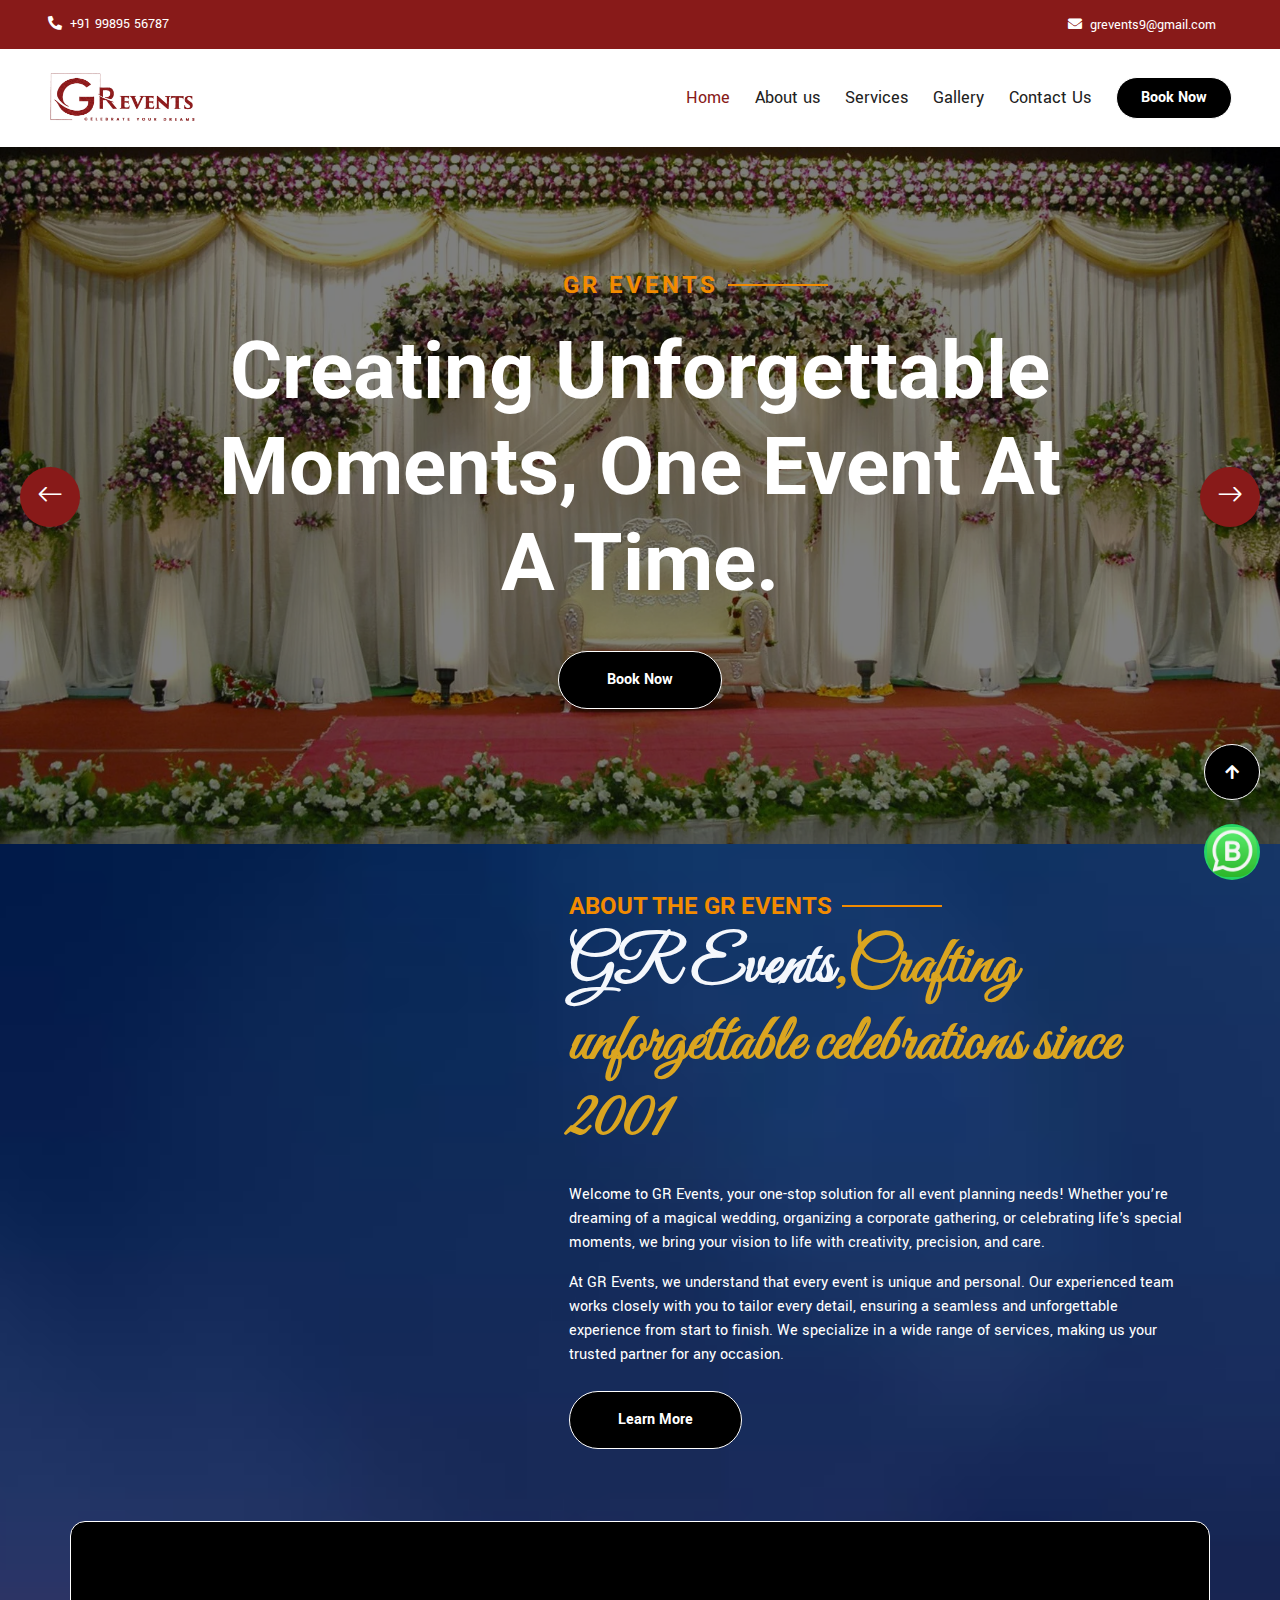
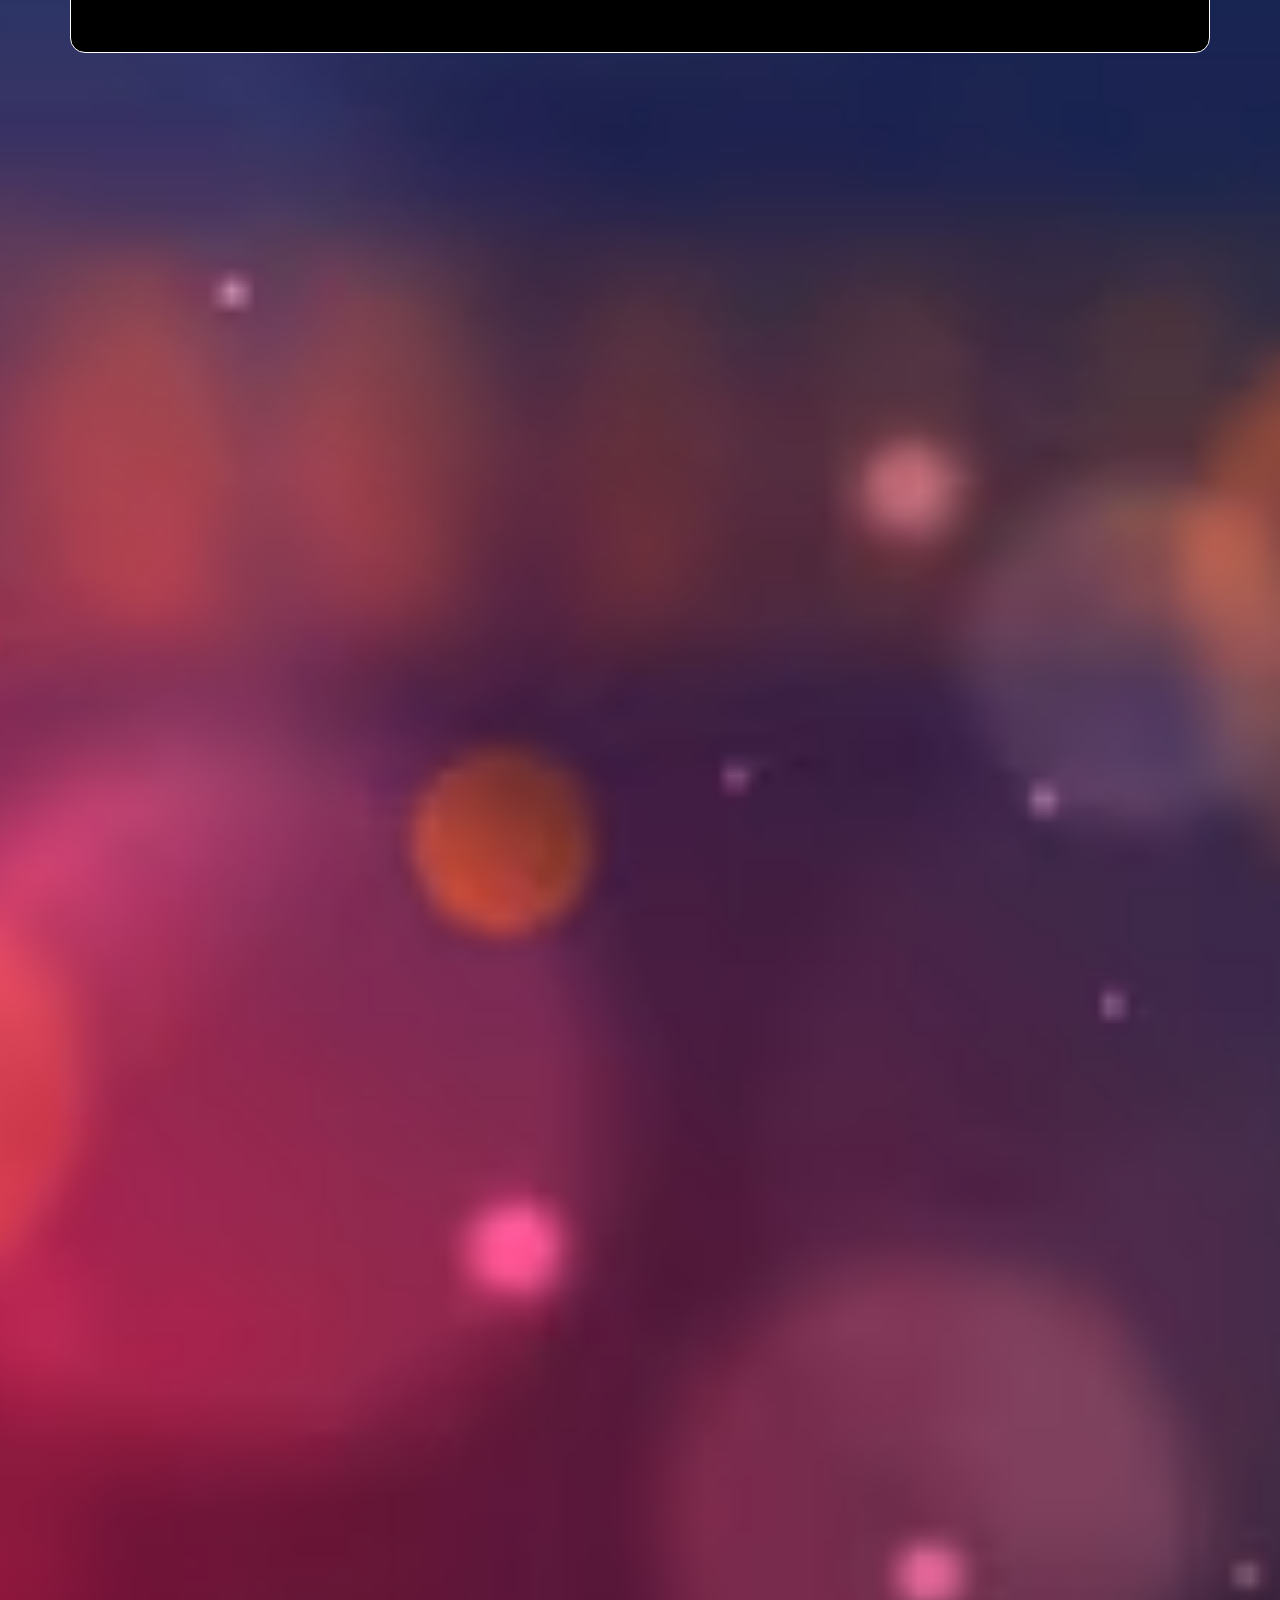
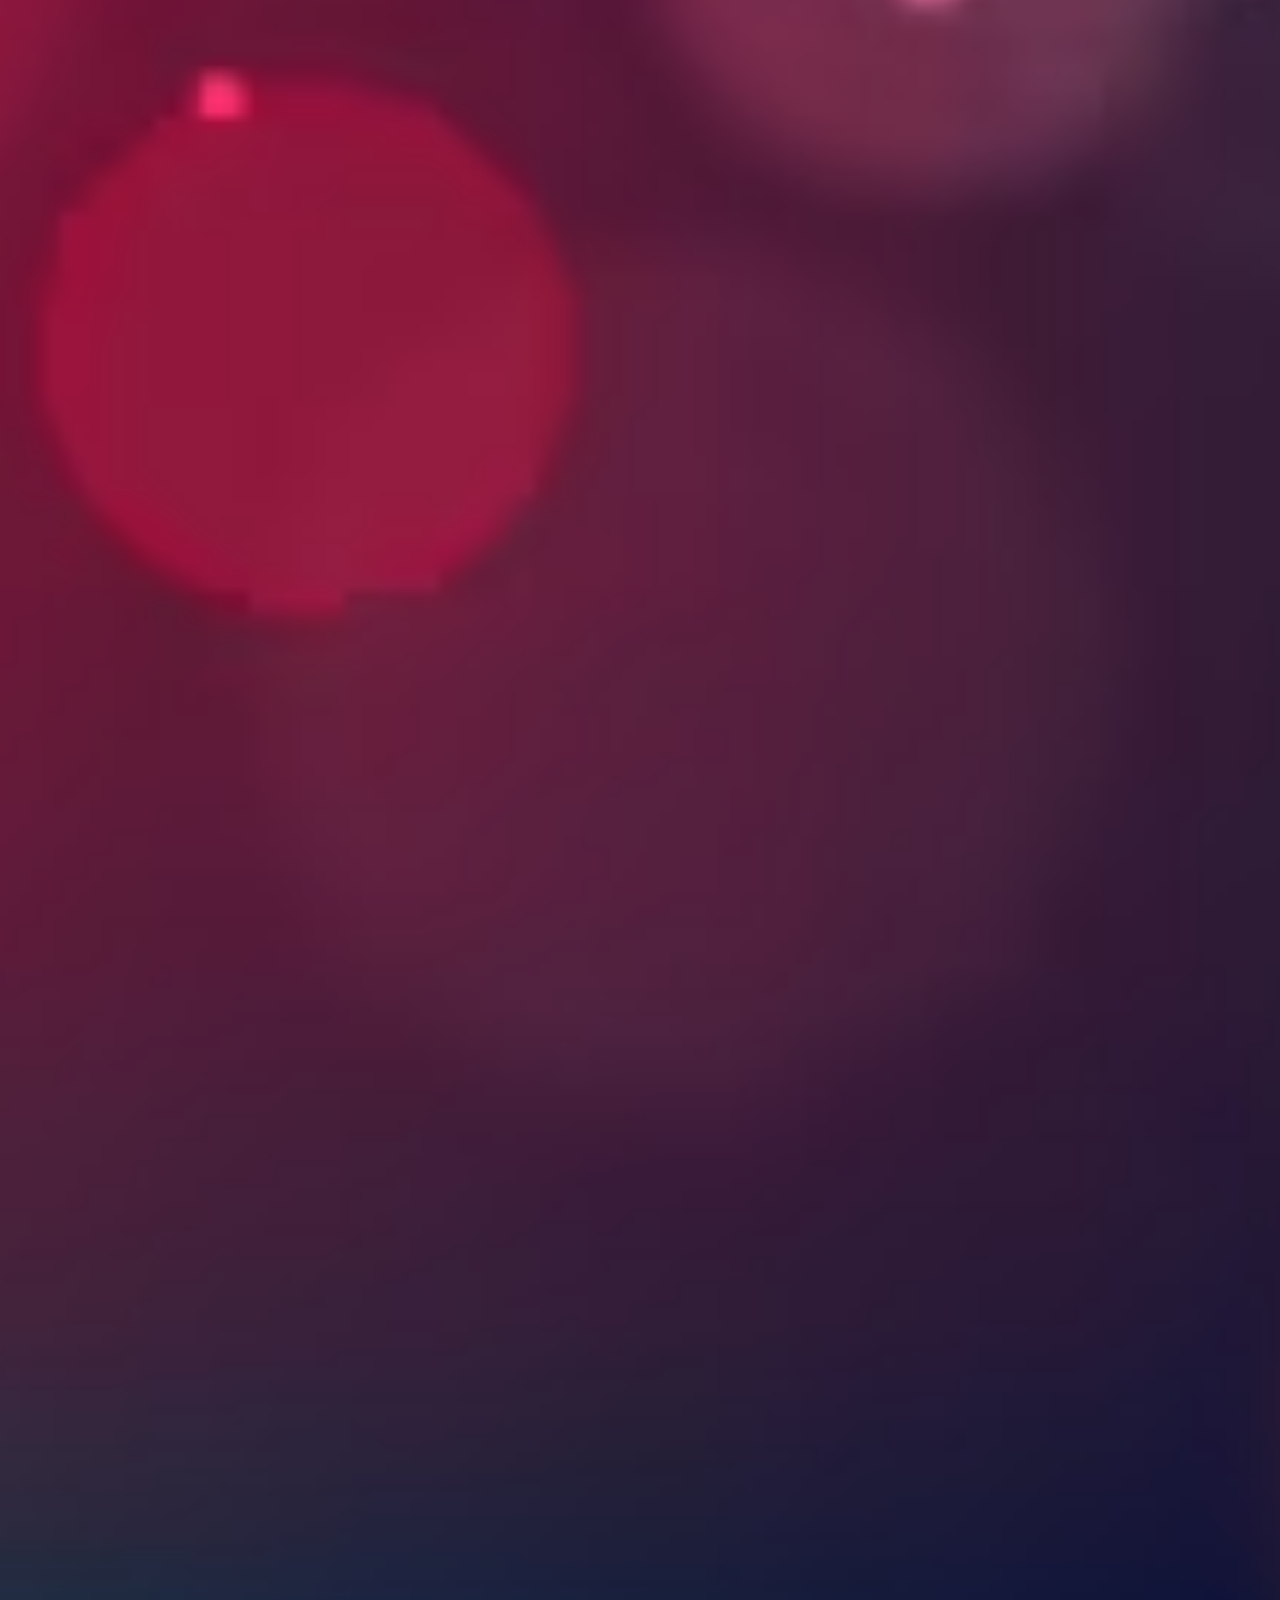
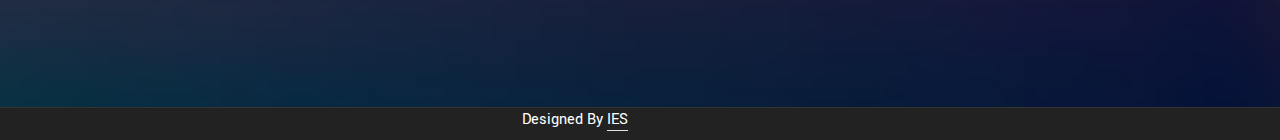
<file: index.html>
<!DOCTYPE html>
<html lang="en">

    <head>
        <meta charset="utf-8">
        <title>GR Events</title>
        <meta content="width=device-width, initial-scale=1.0" name="viewport">
        <meta content="" name="keywords">
        <meta content="" name="description">

        <!-- Google Web Fonts -->
        <link rel="preconnect" href="https://fonts.googleapis.com">
        <link rel="preconnect" href="https://fonts.gstatic.com" crossorigin>
        <link href="https://fonts.googleapis.com/css2?family=Roboto:wght@400;500;700&family=Yantramanav:wght@400;500;700&display=swap" rel="stylesheet">
        <link href="https://cdn.jsdelivr.net/npm/bootstrap@5.3.0-alpha1/dist/css/bootstrap.min.css" rel="stylesheet">



        <!-- Icon Font Stylesheet -->
        <link rel="stylesheet" href="https://use.fontawesome.com/releases/v5.15.4/css/all.css"/>
        <link href="https://cdn.jsdelivr.net/npm/bootstrap-icons@1.4.1/font/bootstrap-icons.css" rel="stylesheet">

        <!-- Libraries Stylesheet -->
        <link href="lib/animate/animate.min.css" rel="stylesheet">
        <link href="lib/owlcarousel/assets/owl.carousel.min.css" rel="stylesheet">
        <link href="lib/lightbox/css/lightbox.min.css" rel="stylesheet">

        <!-- google fonts -->
        <link rel="preconnect" href="https://fonts.googleapis.com">
        <link rel="preconnect" href="https://fonts.gstatic.com" crossorigin>
        <link href="https://fonts.googleapis.com/css2?family=Great+Vibes&display=swap" rel="stylesheet">

        <!-- Customized Bootstrap Stylesheet -->
        <link href="css/bootstrap.min.css" rel="stylesheet">

        <!-- Template Stylesheet -->
        <link href="css/style.css" rel="stylesheet">
    </head>

    <body>

        <!-- Spinner Start -->
        <div id="spinner" class="show bg-white position-fixed translate-middle w-100 vh-100 top-50 start-50 d-flex align-items-center justify-content-center">
            <div class="spinner-border text-primary" style="width: 3rem; height: 3rem;" role="status">
                <span class="sr-only">Loading...</span>
            </div>
        </div>
        <!-- Spinner End -->

 <!-- Topbar Start -->
 <div class="container-fluid topbar bg-light px-5 d-none d-lg-block">
    <div class="row gx-0 align-items-center">
        <div class="col-lg-8 text-center text-lg-start mb-2 mb-lg-0">
            <div class="d-flex flex-wrap">
                <a href="tel:+91 99895 56787" class="text-white small me-4"><i class="fas fa-phone-alt text-white me-2"></i>+91 99895 56787</a>
            </div>
        </div>
        <div class="col-lg-4 text-center text-lg-end">
            <div class="d-inline-flex align-items-center" style="height: 45px;">
                <a href="mailto: grevents9@gmail.com" ><small class="me-3 text-white"><i class="fa fa-envelope text-white me-2"></i>grevents9@gmail.com</small></a>

            </div>
        </div>
    </div>
</div>
<!-- Topbar End -->



        <!-- Navbar & Hero Start -->
        <div class="container-fluid position-relative p-0">
            <nav class="navbar navbar-expand-lg navbar-light bg-white px-4 px-lg-5 py-3 py-lg-0">
              <a href="index.html" class="navbar-brand p-0">
                <img class="logo" src="img/GR LOGO.jpg" alt="Logo">
              </a>
              <button class="navbar-toggler" type="button" data-bs-toggle="collapse" data-bs-target="#navbarCollapse">
                <span class="fa fa-bars"></span>
              </button>
              <div class="collapse navbar-collapse" id="navbarCollapse">
                <div class="navbar-nav ms-auto py-0">
                  <a href="index.html" class="nav-item nav-link active">Home</a>
                  <a href="about.html" class="nav-item nav-link">About us</a>
                  <a href="services.html" class="nav-item nav-link">Services</a>
                  <a href="gallery.html" class="nav-item nav-link">Gallery</a>
                  <a href="contact.html" class="nav-item nav-link">Contact Us</a>
                </div>
                <a href="booknow.html" class="btn btn-primary rounded-pill text-white py-2 px-4">Book Now</a>
              </div>
            </nav>
          </div>

        <!-- Navbar & Hero End -->


        <!-- Carousel Start -->
        <div class="header-carousel owl-carousel">
            <div class="header-carousel-item">
                <img src="img/slider11.webp" class="img-fluid w-100 watermarked-img" alt="Image">
                <div class="carousel-caption">
                    <div class="carousel-caption-content p-3" style="max-width: 900px;">
                        <h4 class="text-secondary text-uppercase sub-title fw-bold mb-4 wow fadeInUp" data-wow-delay="0.1s" style="letter-spacing: 3px;">GR Events</h4>
                        <h2 class="display-1 text-capitalize text-white mb-4 wow fadeInUp" data-wow-delay="0.3s">Creating Unforgettable Moments, One Event at a Time.</h2>
                         <div class="pt-2">
                            <a class="btn btn-primary rounded-pill text-white py-3 px-5 m-2 wow fadeInLeft" data-wow-delay="0.1s" href="booknow.html">Book Now</a>
                        </div>
                    </div>
                </div>
            </div>
            <div class="header-carousel-item">
                <img src="img/slider22.jpg" class="img-fluid w-100" alt="Image">
                <div class="carousel-caption">
                    <div class="carousel-caption-content p-3" style="max-width: 900px;">
                        <h4 class="text-secondary text-uppercase sub-title fw-bold mb-4" style="letter-spacing: 3px;">GR Events</h4>
                        <h2 class="display-1 text-capitalize text-white mb-4">From Dreams to Reality: Your Event, Our Passion!</h2>

                        <div class="pt-2">
                            <a class="btn btn-primary rounded-pill text-white py-3 px-5 m-2 wow fadeInLeft" data-wow-delay="0.1s" href="booknow.html">Book Now</a>
                        </div>
                    </div>
                </div>
            </div>
            <div class="header-carousel-item">
                <img src="img/slider2.avif" class="img-fluid w-100" alt="Image">
                <div class="carousel-caption">
                    <div class="carousel-caption-content p-3" style="max-width: 900px;">
                        <h4 class="text-secondary text-uppercase sub-title fw-bold mb-4" style="letter-spacing: 3px;">GR Events</h4>
                        <h2 class="display-1 text-capitalize text-white mb-4">Your One-Stop Destination for All Event Needs!</h2>

                        <div class="pt-2">
                            <a class="btn btn-primary rounded-pill text-white py-3 px-5 m-2 wow fadeInLeft" data-wow-delay="0.1s" href="booknow.html">Book Now</a>
                        </div>
                    </div>
                </div>
            </div>
        </div>
        <!-- Carousel End -->

        <!-- Banner Start -->
        <!-- <div class="container-fluid bg-secondary wow zoomInDown" data-wow-delay="0.1s">
            <div class="container">
                <div class="d-flex flex-column flex-lg-row align-items-center justify-content-center text-center p-5">
                    <h1 class="me-4"><span class="fw-normal">We Plan, You Celebrate – Leave the Details to Us!</span><span> </span></h1>
                    <a href="#" class="text-white fw-bold fs-2"> <i class="fa fa-phone me-1"></i> 9989556787</a>
                </div>
            </div>
        </div> -->
        <!-- Banner End -->

      <!-- About Start -->
      <div class="container-fluid pb-2">
        <div class="container py-5">
            <div class="row g-5 align-items-center">
                <div class="col-lg-5 wow fadeInLeft" data-wow-delay="0.1s">
                    <div class="border bg-secondary rounded">
                        <img src="img/gr-img.jpg" class="img-fluid w-100 rounded" alt="Image">
                    </div>
                </div>
                <div class="col-lg-7 wow fadeInRight" data-wow-delay="0.3s">
                    <h4 class="text-secondary sub-title fw-bold">about The GR Events</h4>
                    <h1 class="display-3 mb-4 text-gold"><strong class="text-light">GR Events</strong>,Crafting unforgettable celebrations since 2001</h1>
                    <p class="teext-white">Welcome to GR Events, your one-stop solution for all event planning needs! Whether you’re dreaming of a magical wedding, organizing a corporate gathering, or celebrating life's special moments, we bring your vision to life with creativity, precision, and care. </p>
                    <p class="mb-4 text-white">At GR Events, we understand that every event is unique and personal. Our experienced team works closely with you to tailor every detail, ensuring a seamless and unforgettable experience from start to finish. We specialize in a wide range of services, making us your trusted partner for any occasion.
                    </p>
                    <a class="btn btn-primary rounded-pill text-white py-3 px-5" href="#">Learn More</a>
                </div>
            </div>
        </div>
    </div>
    <!-- About End -->


        <!-- Counter Facts Start -->
        <div class="container counter-facts counter-sec py-3 mt-3">
            <div class="container">
                <div class="row">
                    <div class="col-12 col-sm-6 col-md-6 col-xl-3 wow fadeInUp" data-wow-delay="0.1s">
                        <div class="counter">
                            <div class="counter-icon w-100 d-flex align-items-center justify-content-center">
                                <h3>Experience</h3>
                            </div>
                            <div class="counter-content d-flex align-items-center justify-content-center mt-2">
                                <span class="counter-value" data-toggle="counter-up">158</span>
                                <h4 class="  mb-0" style="font-weight: 600; font-size: 25px; color: goldenrod;">+</h4>
                            </div>
                        </div>
                    </div>
                    <div class="col-12 col-sm-6 col-md-6 col-xl-3 wow fadeInUp" data-wow-delay="0.3s">
                        <div class="counter">
                            <div class="counter-icon w-100 d-flex align-items-center justify-content-center">
                                <h3>Events</h3>
                            </div>
                            <div class="counter-content d-flex align-items-center justify-content-center mt-2">
                                <span class="counter-value" data-toggle="counter-up">49</span>
                                <h4 class="  mb-0" style="font-weight: 600; font-size: 25px; color: goldenrod;">+</h4>
                            </div>
                        </div>
                    </div>
                    <div class="col-12 col-sm-6 col-md-6 col-xl-3 wow fadeInUp" data-wow-delay="0.5s">
                        <div class="counter">
                            <div class="counter-icon w-100 d-flex align-items-center justify-content-center">
                                <h3>Network Cities</h3>
                            </div>
                            <div class="counter-content d-flex align-items-center justify-content-center mt-2">
                                <span class="counter-value" data-toggle="counter-up">17</span>
                                <h4 class="  mb-0" style="font-weight: 600; font-size: 25px; color: goldenrod;">+</h4>
                            </div>
                        </div>
                    </div>
                    <div class="col-12 col-sm-6 col-md-6 col-xl-3 wow fadeInUp" data-wow-delay="0.7s">
                        <div class="counter">
                            <div class="counter-icon w-100 d-flex align-items-center justify-content-center">
                                <h3>Team Member</h3>
                            </div>
                            <div class="counter-content d-flex align-items-center justify-content-center mt-2">
                                <span class="counter-value" data-toggle="counter-up">567</span>
                                <h4 class="  mb-0" style="font-weight: 600; font-size: 25px; color: goldenrod;">+</h4>
                            </div>
                        </div>
                    </div>
                </div>
            </div>
        </div>
        <!-- Counter Facts End -->

        <div class="container mt-3">
            <div class="row">
                <!-- Column 1 -->
                <div class="col-lg-4 col-md-6 my-4  mb-4">
                    <div class="training-item border-around  rounded wow fadeInUp" data-wow-delay="0.7s">
                        <!-- Image Carousel -->
                        <div id="carouselExample1" class="carousel slide training-img rounded-top" data-bs-ride="carousel" data-bs-interval="3000">
                            <div class="carousel-inner">
                                <div class="carousel-item active">
                                    <img src="img/services/s11.png" class="img-fluid img-size w-100" alt="Image 1">
                                </div>
                                <div class="carousel-item">
                                    <img src="img/services/s12.png" class="img-fluid img-size w-100" alt="Image 2">
                                </div>
                                <div class="carousel-item">
                                    <img src="img/services/s10.png" class="img-fluid img-size w-100" alt="Image 3">
                                </div>
                            </div>
                            <!-- Carousel Controls (Arrows) -->
                            <a class="carousel-control-prev" href="#carouselExample1" role="button" data-bs-slide="prev">
                                <span class="carousel-control-prev-icon" aria-hidden="true"></span>
                                <span class="visually-hidden">Previous</span>
                            </a>
                            <a class="carousel-control-next" href="#carouselExample1" role="button" data-bs-slide="next">
                                <span class="carousel-control-next-icon" aria-hidden="true"></span>
                                <span class="visually-hidden">Next</span>
                            </a>
                        </div>
                        <!-- Static Content Below -->
                        <div class="rounded-bottom border border-top-0 p-4">

                            <a href="#" class="h4 mb-3 d-block d-flex justify-content-center align-items-center" style = "color: #f28b00">Wedding Decor</a>

                            <p class="mb-3">Elevate your wedding venue with our exquisite decoration services. We bring your vision to life, creating an enchanting atmosphere that reflects your unique style.</p>
                            <!--   <a class="btn btn-primary rounded-pill text-white py-2 px-4" href="#">Read More</a> -->
                        </div>
                    </div>
                </div>

                <!-- Column 2 -->
                <div class="col-lg-4 col-md-6 my-4  mb-4">
                    <div class="training-item border-around   rounded wow fadeInUp" data-wow-delay="0.7s">
                        <!-- Image Carousel -->
                        <div id="carouselExample2" class="carousel slide training-img rounded-top" data-bs-ride="carousel" data-bs-interval="3000">
                            <div class="carousel-inner">
                                <div class="carousel-item active">
                                    <img src="img/images/img11.jpg" class="img-fluid img-size w-100" alt="Image 1">
                                </div>
                                <div class="carousel-item">
                                    <img src="img/images/img12.jpg" class="img-fluid img-size w-100" alt="Image 2">
                                </div>
                                <div class="carousel-item">
                                    <img src="img/images/img13.png" class="img-fluid img-size w-100" alt="Image 3">
                                </div>
                            </div>
                            <!-- Carousel Controls (Arrows) -->
                            <a class="carousel-control-prev" href="#carouselExample2" role="button" data-bs-slide="prev">
                                <span class="carousel-control-prev-icon" aria-hidden="true"></span>
                                <span class="visually-hidden">Previous</span>
                            </a>
                            <a class="carousel-control-next" href="#carouselExample2" role="button" data-bs-slide="next">
                                <span class="carousel-control-next-icon" aria-hidden="true"></span>
                                <span class="visually-hidden">Next</span>
                            </a>
                        </div>
                        <!-- Static Content Below -->
                        <div class="rounded-bottom border border-top-0 p-4">

                            <a href="#" class="h4 mb-3 d-block d-flex justify-content-center align-items-center" style = "color: #f28b00">Haldi & Mehandi Decor</a>
                            <p class="mb-3">Elevate your wedding venue with our exquisite decoration services. We bring your vision to life, creating an enchanting atmosphere that reflects your unique style.</p>
                             <!-- <a class="btn btn-primary rounded-pill text-white py-2 px-4" href="#">Read More</a> -->
                        </div>
                    </div>
                </div>

                <!-- Column 3 -->
                <div class="col-lg-4 col-md-6 my-4  mb-4">
                    <div class="training-item border-around   rounded  wow fadeInUp" data-wow-delay="0.7s">
                        <!-- Image Carousel -->
                        <div id="carouselExample3" class="carousel slide training-img rounded-top" data-bs-ride="carousel" data-bs-interval="3000">
                            <div class="carousel-inner">
                                <div class="carousel-item active">
                                    <img src="img/images/img1.png" class="img-fluid img-size w-100" alt="Image 1">
                                </div>
                                <div class="carousel-item">
                                    <img src="img/images/img2.jpg" class="img-fluid img-size w-100" alt="Image 2">
                                </div>
                                <div class="carousel-item">
                                    <img src="img/images/img3.png" class="img-fluid img-size w-100" alt="Image 3">
                                </div>
                            </div>
                            <!-- Carousel Controls (Arrows) -->
                            <a class="carousel-control-prev" href="#carouselExample3" role="button" data-bs-slide="prev">
                                <span class="carousel-control-prev-icon" aria-hidden="true"></span>
                                <span class="visually-hidden">Previous</span>
                            </a>
                            <a class="carousel-control-next" href="#carouselExample3" role="button" data-bs-slide="next">
                                <span class="carousel-control-next-icon" aria-hidden="true"></span>
                                <span class="visually-hidden">Next</span>
                            </a>
                        </div>
                        <!-- Static Content Below -->
                        <div class="rounded-bottom border border-top-0 p-4">

                            <a href="#" class="h4 mb-3 d-block d-flex justify-content-center align-items-center" style = "color: #f28b00">Engagement Decor</a>
                            <p class="mb-3">Elevate your wedding venue with our exquisite decoration services. We bring your vision to life, creating an enchanting atmosphere that reflects your unique style.</p>
                             <!-- <a class="btn btn-primary rounded-pill text-white py-2 px-4" href="#">Read More</a> -->
                        </div>
                    </div>
                </div>

                <div class="col-lg-4 col-md-6 my-4 mb-4">
                    <div class="training-item border-around  rounded wow fadeInUp" data-wow-delay="0.7s">
                        <!-- Image Carousel -->
                        <div id="carouselExample4" class="carousel slide training-img rounded-top" data-bs-ride="carousel" data-bs-interval="3000">
                            <div class="carousel-inner">
                                <div class="carousel-item active">
                                    <img src="img/images/img4.jpg" class="img-fluid img-size w-100" alt="Image 1">
                                </div>
                                <div class="carousel-item">
                                    <img src="img/images/img5.jpg" class="img-fluid img-size w-100" alt="Image 2">
                                </div>
                                <div class="carousel-item">
                                    <img src="img/images/img6.jpg" class="img-fluid img-size w-100" alt="Image 3">
                                </div>
                            </div>
                            <!-- Carousel Controls (Arrows) -->
                            <a class="carousel-control-prev" href="#carouselExample4" role="button" data-bs-slide="prev">
                                <span class="carousel-control-prev-icon" aria-hidden="true"></span>
                                <span class="visually-hidden">Previous</span>
                            </a>
                            <a class="carousel-control-next" href="#carouselExample4" role="button" data-bs-slide="next">
                                <span class="carousel-control-next-icon" aria-hidden="true"></span>
                                <span class="visually-hidden">Next</span>
                            </a>
                        </div>
                        <!-- Static Content Below -->
                        <div class="rounded-bottom border border-top-0 p-4">

                            <a href="#" class="h4 mb-3 d-block d-flex justify-content-center align-items-center" style = "color: #f28b00">Theme Birthday Decor</a>
                            <p class="mb-3">Elevate your wedding venue with our exquisite decoration services. We bring your vision to life, creating an enchanting atmosphere that reflects your unique style.</p>
                             <!-- <a class="btn btn-primary rounded-pill text-white py-2 px-4" href="#">Read More</a> -->
                        </div>
                    </div>
                </div>

                <div class="col-lg-4 col-md-6 my-4 mb-4">
                    <div class="training-item border-around   rounded wow fadeInUp" data-wow-delay="0.7s">
                        <!-- Image Carousel -->
                        <div id="carouselExample5" class="carousel slide training-img rounded-top" data-bs-ride="carousel" data-bs-interval="3000">
                            <div class="carousel-inner">
                                <div class="carousel-item active">
                                    <img src="img/images/img7.jpg" class="img-fluid img-size w-100" alt="Image 1">
                                </div>
                                <div class="carousel-item">
                                    <img src="img/images/img8.jpg" class="img-fluid img-size w-100" alt="Image 2">
                                </div>
                                <div class="carousel-item">
                                    <img src="img/images/img9.jpg" class="img-fluid img-size w-100" alt="Image 3">
                                </div>
                            </div>
                            <!-- Carousel Controls (Arrows) -->
                            <a class="carousel-control-prev" href="#carouselExample5" role="button" data-bs-slide="prev">
                                <span class="carousel-control-prev-icon" aria-hidden="true"></span>
                                <span class="visually-hidden">Previous</span>
                            </a>
                            <a class="carousel-control-next" href="#carouselExample5" role="button" data-bs-slide="next">
                                <span class="carousel-control-next-icon" aria-hidden="true"></span>
                                <span class="visually-hidden">Next</span>
                            </a>
                        </div>
                        <!-- Static Content Below -->
                        <div class="rounded-bottom border border-top-0 p-4">
                            <a href="#" class="h4 mb-3 d-block d-flex justify-content-center align-items-center" style = "color: #f28b00">College Fest  </a>
                            <p class="mb-3">Elevate your wedding venue with our exquisite decoration services. We bring your vision to life, creating an enchanting atmosphere that reflects your unique style.</p>
                             <!-- <a class="btn btn-primary rounded-pill text-white py-2 px-4" href="#">Read More</a> -->
                        </div>
                    </div>
                </div>

                <div class="col-lg-4 col-md-6 my-4 mb-4">
                    <div class="training-item border-around   rounded wow fadeInUp" data-wow-delay="0.7s">
                        <!-- Image Carousel -->
                        <div id="carouselExample6" class="carousel slide training-img rounded-top" data-bs-ride="carousel" data-bs-interval="3000">
                            <div class="carousel-inner">
                                <div class="carousel-item active">
                                    <img src="img/images/img10.jpg" class="img-fluid img-size w-100" alt="Image 1">
                                </div>
                                <div class="carousel-item">
                                    <img src="img/images/img11.jpg" class="img-fluid img-size w-100" alt="Image 2">
                                </div>
                                <div class="carousel-item">
                                    <img src="img/images/img12.jpg" class="img-fluid img-size w-100" alt="Image 3">
                                </div>
                            </div>
                            <!-- Carousel Controls (Arrows) -->
                            <a class="carousel-control-prev" href="#carouselExample6" role="button" data-bs-slide="prev">
                                <span class="carousel-control-prev-icon" aria-hidden="true"></span>
                                <span class="visually-hidden">Previous</span>
                            </a>
                            <a class="carousel-control-next" href="#carouselExample6" role="button" data-bs-slide="next">
                                <span class="carousel-control-next-icon" aria-hidden="true"></span>
                                <span class="visually-hidden">Next</span>
                            </a>
                        </div>
                        <!-- Static Content Below -->
                        <div class="rounded-bottom border border-top-0 p-4">

                            <a href="#" class="h4 mb-3 d-block d-flex justify-content-center align-items-center" style = "color: #f28b00">House Decor</a>
                            <p class="mb-3">Elevate your wedding venue with our exquisite decoration services. We bring your vision to life, creating an enchanting atmosphere that reflects your unique style.</p>
                             <!-- <a class="btn btn-primary rounded-pill text-white py-2 px-4" href="#">Read More</a> -->
                        </div>
                    </div>
                </div>
            </div>
        </div>






        <!-- brands Start -->
        <div class="container-fluid class py-1">
            <div class="container py-3">
                <div class="pb-5 ">
                    <h4 class="text-secondary sub-title fw-bold wow fadeInUp d-flex justify-content-center align-items-center" data-wow-delay="0.1s">Our Brands</h4>
                    <h1 class="display-2 mb-0 wow fadeInUp d-flex justify-content-center align-items-center text-light" data-wow-delay="0.3s">Our Brands</h1>
                </div>
                <div class="class-carousel owl-carousel pt-5 wow fadeInUp" data-wow-delay="0.1s">
                    <div class="class-item bg-white rounded wow fadeInUp" data-wow-delay="0.1s">
                        <div class="class-img rounded-top">
                            <img src="img/brands/brand.png" class="img-fluid rounded-top w-100" alt="Image">
                        </div>

                    </div>
                    <div class="class-item bg-white rounded wow fadeInUp" data-wow-delay="0.3s">
                        <div class="class-img rounded-top">
                            <img src="img/brands/brand2.png" class="img-fluid rounded-top w-100" alt="Image">
                        </div>

                    </div>
                    <div class="class-item bg-white rounded wow fadeInUp" data-wow-delay="0.5s">
                        <div class="class-img rounded-top">
                            <img src="img/brands/brand.png" class="img-fluid rounded-top w-100" alt="Image">
                        </div>

                    </div>
                    <div class="class-item bg-white rounded wow fadeInUp" data-wow-delay="0.7s">
                        <div class="class-img rounded-top">
                            <img src="img/brands/brand2.png" class="img-fluid rounded-top w-100" alt="Image">
                        </div>

                    </div>
                    <div class="class-item bg-white rounded wow fadeInUp" data-wow-delay="0.9s">
                        <div class="class-img rounded-top">
                            <img src="img/brands/brand.png" class="img-fluid rounded-top w-100" alt="Image">
                        </div>

                    </div>
                </div>
            </div>
        </div>
        <!-- brands End -->












           <!-- Training Start -->
           <div class="container-fluid training ">
            <div class="container py-3">
                <div class="pb-5">
                    <div class="row g-4 align-items-end">
                        <div class="col-xl-8">
                            <h4 class="text-secondary sub-title fw-bold wow fadeInUp " data-wow-delay="0.1s">Your Promotions</h4>
                            <h1 class="display-2 mb-0 wow fadeInUp text-light" data-wow-delay="0.3s">Promotions</h1>
                        </div>

                    </div>
                </div>
                <div class="training-carousel owl-carousel pt-5 wow fadeInUp" data-wow-delay="0.1s">
                    <div class="training-item bg-white rounded wow fadeInUp" data-wow-delay="0.1s">
                        <div class="training-img rounded-top">
                            <img src="img/images/img1.png" class="img-fluid rounded-top w-100" alt="Image">
                        </div>
                        <!-- <div class="rounded-bottom border border-top-0 p-4">
                            <a href="#" class="h4 mb-3 d-block">Dance Theater</a>

                        </div> -->
                    </div>
                    <div class="training-item bg-white rounded wow fadeInUp" data-wow-delay="0.3s">
                        <div class="training-img rounded-top">
                            <img src="img/images/img11.jpg" class="img-fluid rounded-top w-100" alt="Image">
                        </div>

                    </div>
                    <div class="training-item bg-white rounded wow fadeInUp" data-wow-delay="0.5s">
                        <div class="training-img rounded-top">
                            <img src="img/images/img15.png" class="img-fluid rounded-top w-100" alt="Image">
                        </div>

                    </div>
                    <div class="training-item bg-white rounded wow fadeInUp" data-wow-delay="0.7s">
                        <div class="training-img rounded-top">
                            <img src="img/images/img7.jpg" class="img-fluid rounded-top w-100" alt="Image">
                        </div>

                    </div>
                    <div class="training-item bg-white rounded wow fadeInUp" data-wow-delay="0.9s">
                        <div class="training-img rounded-top">
                            <img src="img/images/img5.jpg" class="img-fluid rounded-top w-100" alt="Image">
                        </div>

                    </div>
                </div>
            </div>
        </div>
        <!-- Training End -->

   <!-- Testimonial Start -->
   <div class="container-fluid testimonial pb-5 mt-5">
    <div class="container pb-5">
        <div class="pb-5">
            <h4 class="text-secondary sub-title fw-bold wow fadeInUp" data-wow-delay="0.1s">OUR CLIENTS RIVIEWS</h4>
            <h1 class="display-2 mb-0 wow fadeInUp text-light" data-wow-delay="0.3s">What Our Clients Say</h1>
        </div>
        <div class="owl-carousel testimonial-carousel pt-5 wow fadeInUp" data-wow-delay="0.2s">
            <div class="testimonial-item border text-center rounded">
                <!-- <div class="rounded-circle position-absolute" style="width: 100px; height: 100px; top: 25px; left: 50%; transform: translateX(-50%);">
                    <img class="img-fluid rounded-circle" src="img/testimonial-1.jpg" alt="img">
                </div> -->
                <div class="position-relative" style="margin-top: 20px;">
                    <h5 class="mb-0 text-light">Person Name</h5>

                    <div class="d-flex justify-content-center">
                        <i class="fas fa-star text-secondary"></i>
                        <i class="fas fa-star text-secondary"></i>
                        <i class="fas fa-star text-secondary"></i>
                        <i class="fas fa-star text-secondary"></i>
                        <i class="fas fa-star text-secondary"></i>

                    </div>
                </div>
                <div class="testimonial-content p-4">
                    <p class="fs-5 mb-0">"Absolutely incredible! GR Events made our wedding day a dream come true. The attention to detail in the decor was breathtaking, and the team was so professional and accommodating. Highly recommend!" </p>
                </div>
            </div>
            <div class="testimonial-item border text-center rounded">
                <!-- <div class="rounded-circle position-absolute" style="width: 100px; height: 100px; top: 25px; left: 50%; transform: translateX(-50%);">
                    <img class="img-fluid rounded-circle" src="img/testimonial-2.jpg" alt="img">
                </div> -->
                <div class="position-relative" style="margin-top: 20px;">
                    <h5 class="mb-0 text-light">Person Name</h5>

                    <div class="d-flex justify-content-center">
                        <i class="fas fa-star text-secondary"></i>
                        <i class="fas fa-star text-secondary"></i>
                        <i class="fas fa-star text-secondary"></i>
                        <i class="fas fa-star text-secondary"></i>
                        <i class="fas fa-star"></i>
                    </div>
                </div>
                <div class="testimonial-content p-4">
                    <p class="fs-5 mb-0">"Our corporate event was a huge success, thanks to GR Events! They took care of everything from the venue setup to the catering. We received so many compliments from our guests!"   </p>
                </div>
            </div>
            <div class="testimonial-item border text-center rounded">
                <!-- <div class="rounded-circle position-absolute" style="width: 100px; height: 100px; top: 25px; left: 50%; transform: translateX(-50%);">
                    <img class="img-fluid rounded-circle" src="img/testimonial-3.jpg" alt="img">
                </div> -->
                <div class="position-relative" style="margin-top: 20px;">
                    <h5 class="mb-0 text-light">Person Name</h5>

                    <div class="d-flex justify-content-center">
                        <i class="fas fa-star text-secondary"></i>
                        <i class="fas fa-star text-secondary"></i>
                        <i class="fas fa-star text-secondary"></i>
                        <i class="fas fa-star text-secondary"></i>
                        <i class="fas fa-star"></i>
                    </div>
                </div>
                <div class="testimonial-content p-4">
                    <p class="fs-5 mb-0">"We hired GR Events for our daughter's birthday party, and they exceeded our expectations! The decorations were perfect, and the kids had a blast. Thank you for making her day so special!" </p>
                </div>
            </div>
            <div class="testimonial-item border text-center rounded">
                <!-- <div class="rounded-circle position-absolute" style="width: 100px; height: 100px; top: 25px; left: 50%; transform: translateX(-50%);">
                    <img class="img-fluid rounded-circle" src="img/testimonial-3.jpg" alt="img">
                </div> -->
                <div class="position-relative" style="margin-top: 20px;">
                    <h5 class="mb-0 text-light">Person Name</h5>

                    <div class="d-flex justify-content-center">
                        <i class="fas fa-star text-secondary"></i>
                        <i class="fas fa-star text-secondary"></i>
                        <i class="fas fa-star text-secondary"></i>
                        <i class="fas fa-star text-secondary"></i>
                        <i class="fas fa-star text-secondary"></i>

                    </div>
                </div>
                <div class="testimonial-content p-4">
                    <p class="fs-5 mb-0">"The team at GR Events is fantastic! They helped us plan our anniversary celebration, and every detail was handled flawlessly. Their creativity and professionalism made the event unforgettable!"  </p>
                </div>
            </div>
        </div>
    </div>
</div>
<!-- Testimonial End -->


        <!-- Footer Start -->
        <div class="container-fluid footer py-3 wow fadeIn" data-wow-delay="0.1s">
            <div class="container pt-5">
                <div class="row footer-row g-5">
                    <div class="col-md-6 col-lg-6 col-xl-3">
                        <div class="footer-item d-flex flex-column">
                            <div class="footer-item">
                                <a href="index.html">
                    <img class="logo-footer" src="img/GR LOGO.jpg" alt="Logo">

                                </a>
                                <p class="text-white mb-3">
                                    "At GR Events, we bring your visions to life with exceptional planning and flawless execution. Let’s create unforgettable memories together! Your perfect event is just a step away."</p>

                            </div>
                        </div>
                    </div>
                    <div class="col-md-6 col-lg-6 col-xl-3">
                        <div class="footer-item d-flex flex-column">
                            <h4 class="text-white mb-4">Address</h4>
                            <div class="d-flex align-items-center mb-3">
                                <a class="btn btn-lg-square  rounded-circle mx-2" href=""><i class="fas fa-map-marker-alt"></i></a>
                                <div class="text-white ms-2">
                                    <p class="mb-0">18-4-37,Railway colony,Near Railway colony Water Tank,
                                        Tirupati,
                                        Tirupati District,
                                        Andhra pradesh-517501</p>
                                </div>
                            </div>
                            <div class="d-flex align-items-center mb-3">
                                <a class="btn btn-lg-square rounded-circle mx-2" href=""><i class="fa fa-phone-alt"></i></a>
                                <div class="text-white ms-2">
                                    <p class="mb-0">9989556787</p>
                                    <p class="mb-0">8099567891</p>
                                </div>
                            </div>
                            <!-- <div class="d-flex align-items-center">
                                <a class="btn btn-lg-square btn-primary rounded-circle mx-2" href=""><i class="fas fa-envelope"></i></a>
                                <div class="text-white ms-2">
                                    <p class="mb-0">info@example.com</p>
                                    <p class="mb-0">info@example.com</p>
                                </div>
                            </div> -->
                        </div>
                    </div>
                    <div class="col-md-6 col-lg-6 col-xl-3">
                        <div class="footer-item d-flex flex-column">
                            <h4 class="text-white mb-4">Quick Links</h4>
                            <a href="#" class="footer-link"> About Us</a>
                            <a href="#" class="footer-link">Services</a>
                            <a href="#" class="footer-link">Gallery</a>

                            <a href="#" class="footer-link"> Contact Us</a>
                        </div>
                    </div>
                    <div class="col-md-6 col-lg-6 col-xl-3">
                        <div class="footer-item d-flex flex-column">
                            <div class="footer-item">
                    <a href="#" class="btn btn-primary rounded-pill text-white py-2 px-4 flex-wrap flex-sm-shrink-0">Book An Event</a>
                    <div class="d-flex mt-3">
                        <a class="btn btn-lg-square facebook rounded-circle me-2" href="">
                            <i class="fab fa-facebook-f"></i>
                        </a>
                        <a class="btn btn-lg-square instagram rounded-circle mx-2" href="">
                            <i class="fab fa-instagram"></i>
                        </a>
                        <a class="btn btn-lg-square youtube rounded-circle mx-2" href="">
                            <i class="fab fa-youtube"></i>
                        </a>
                        <!-- <a class="btn btn-lg-square whatsapp rounded-circle mx-2" href="https://wa.me/?text=Check%20out%20this%20website:%20https://yourwebsite.com" target="_blank">
                            <i class="fab fa-whatsapp"></i>
                        </a> -->
                    </div>


                            </div>
                        </div>
                    </div>
                </div>
            </div>
        </div>
        <!-- Footer End -->


        <!-- Copyright Start -->
        <div class="container-fluid copyright pb-2">
            <div class="container">
                <div class="row g-4 align-items-center">

                    <!-- <div class="col-md-6 text-center text-md-end text-white">

                        Designed By <a class="border-bottom text-white" href="https://htmlcodex.com">HTML Codex</a>
                    </div> -->
                    <div class="col-md-6 text-center text-md-end text-white">

                        Designed By <a class="border-bottom text-white" href="">IES</a>
                    </div>
                </div>
            </div>
        </div>
        <!-- Copyright End -->


        <!-- Back to Top -->
        <a href="#" class="btn btn-primary btn-lg-square back-to-top"><i class="fa fa-arrow-up"></i></a>

        <a class="btn btn-lg-square whatsapp fixed-whatsapp" href="https://wa.me/919989556787?text=Hii%20there,%20I%20want%20to%20know%20more%20about%20Events.%20Let%E2%80%99s%20discuss" target="_blank">
            <!-- <i class="fab fa-whatsapp"></i> -->
            <img src = "img/WhatsApp-Image .jpeg" style = "width:50px; height:50px; border-radius: 20px;">
        </a>




    <!-- JavaScript Libraries -->
    <script src="https://ajax.googleapis.com/ajax/libs/jquery/3.6.4/jquery.min.js"></script>
    <script src="https://cdn.jsdelivr.net/npm/bootstrap@5.0.0/dist/js/bootstrap.bundle.min.js"></script>
    <script src="lib/wow/wow.min.js"></script>
    <script src="lib/easing/easing.min.js"></script>
    <script src="lib/waypoints/waypoints.min.js"></script>
    <script src="lib/counterup/counterup.min.js"></script>
    <script src="lib/owlcarousel/owl.carousel.min.js"></script>
    <script src="lib/lightbox/js/lightbox.min.js"></script>


    <!-- Template Javascript -->
        <script src="js/main.js"></script>
    <script src="https://cdn.jsdelivr.net/npm/@popperjs/core@2.11.6/dist/umd/popper.min.js"></script>
<script src="https://cdn.jsdelivr.net/npm/bootstrap@5.3.0-alpha1/dist/js/bootstrap.min.js"></script>


    </body>

</html>
</file>
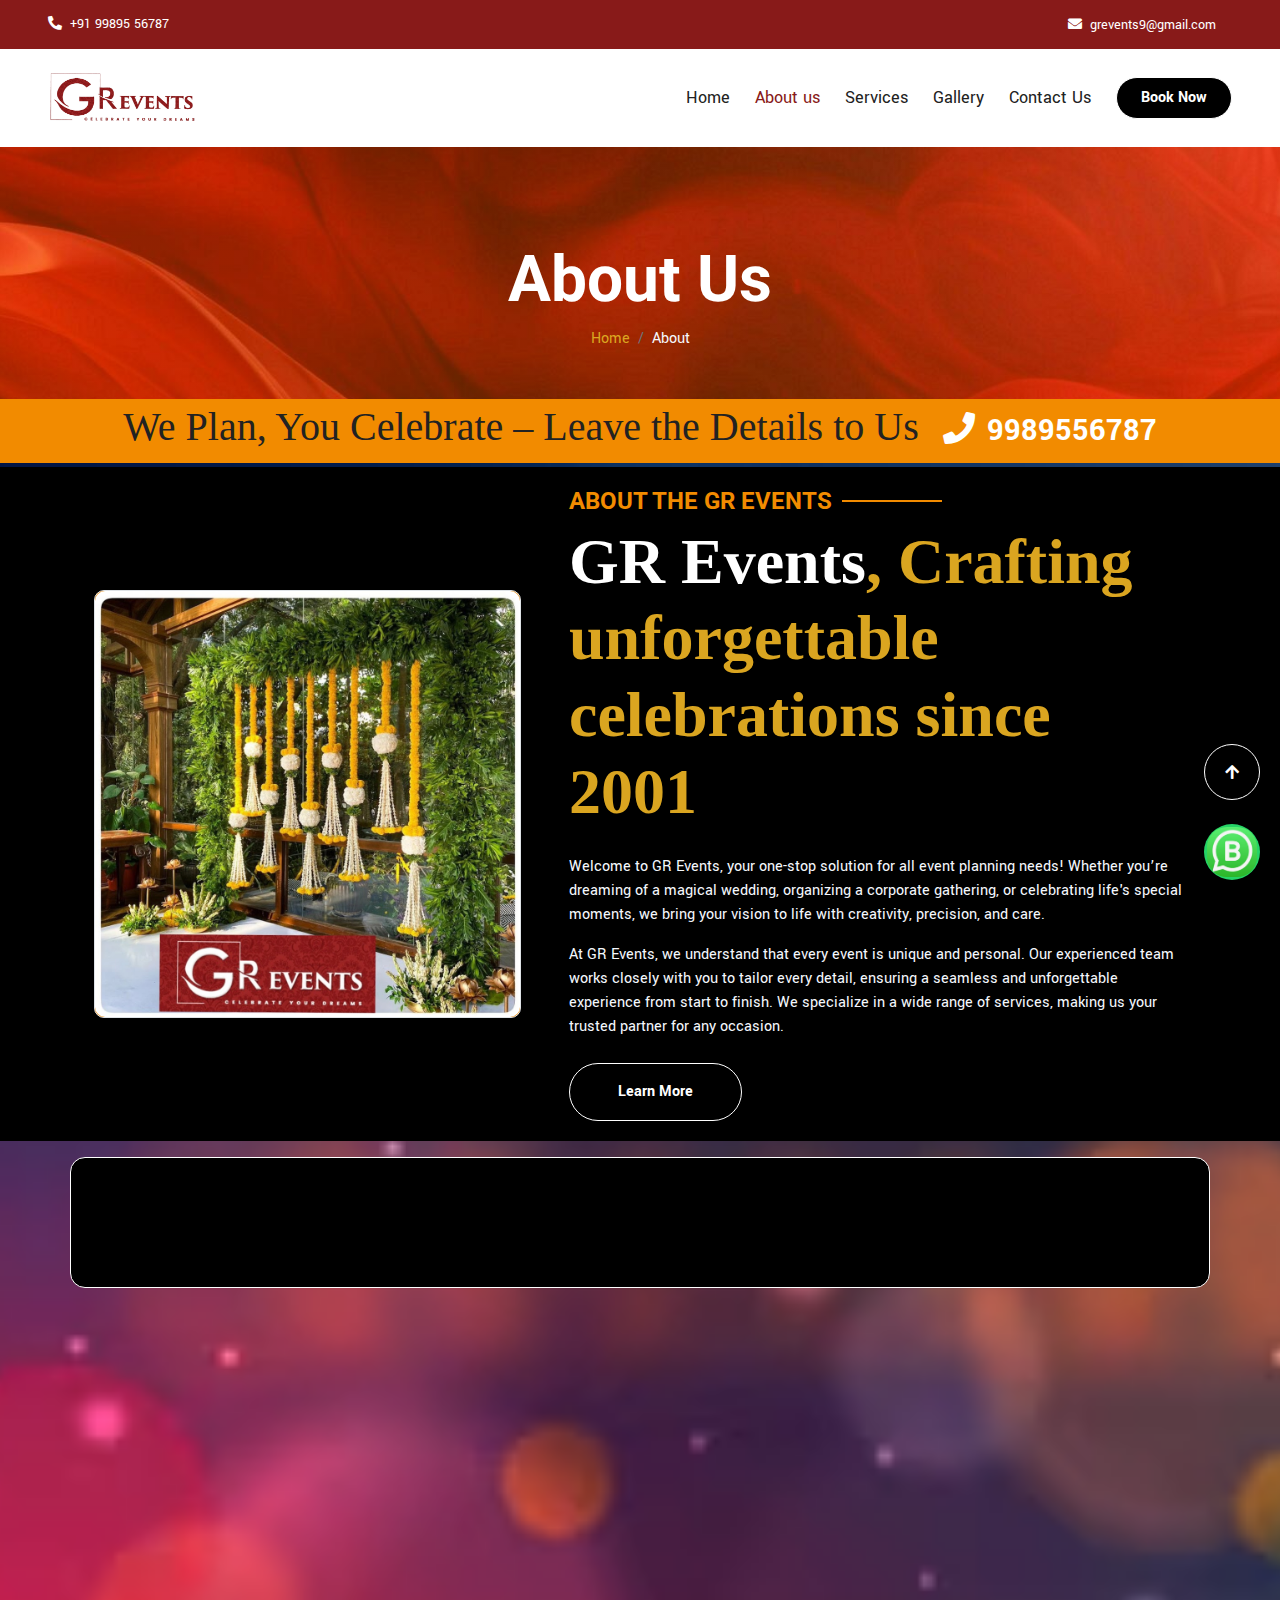
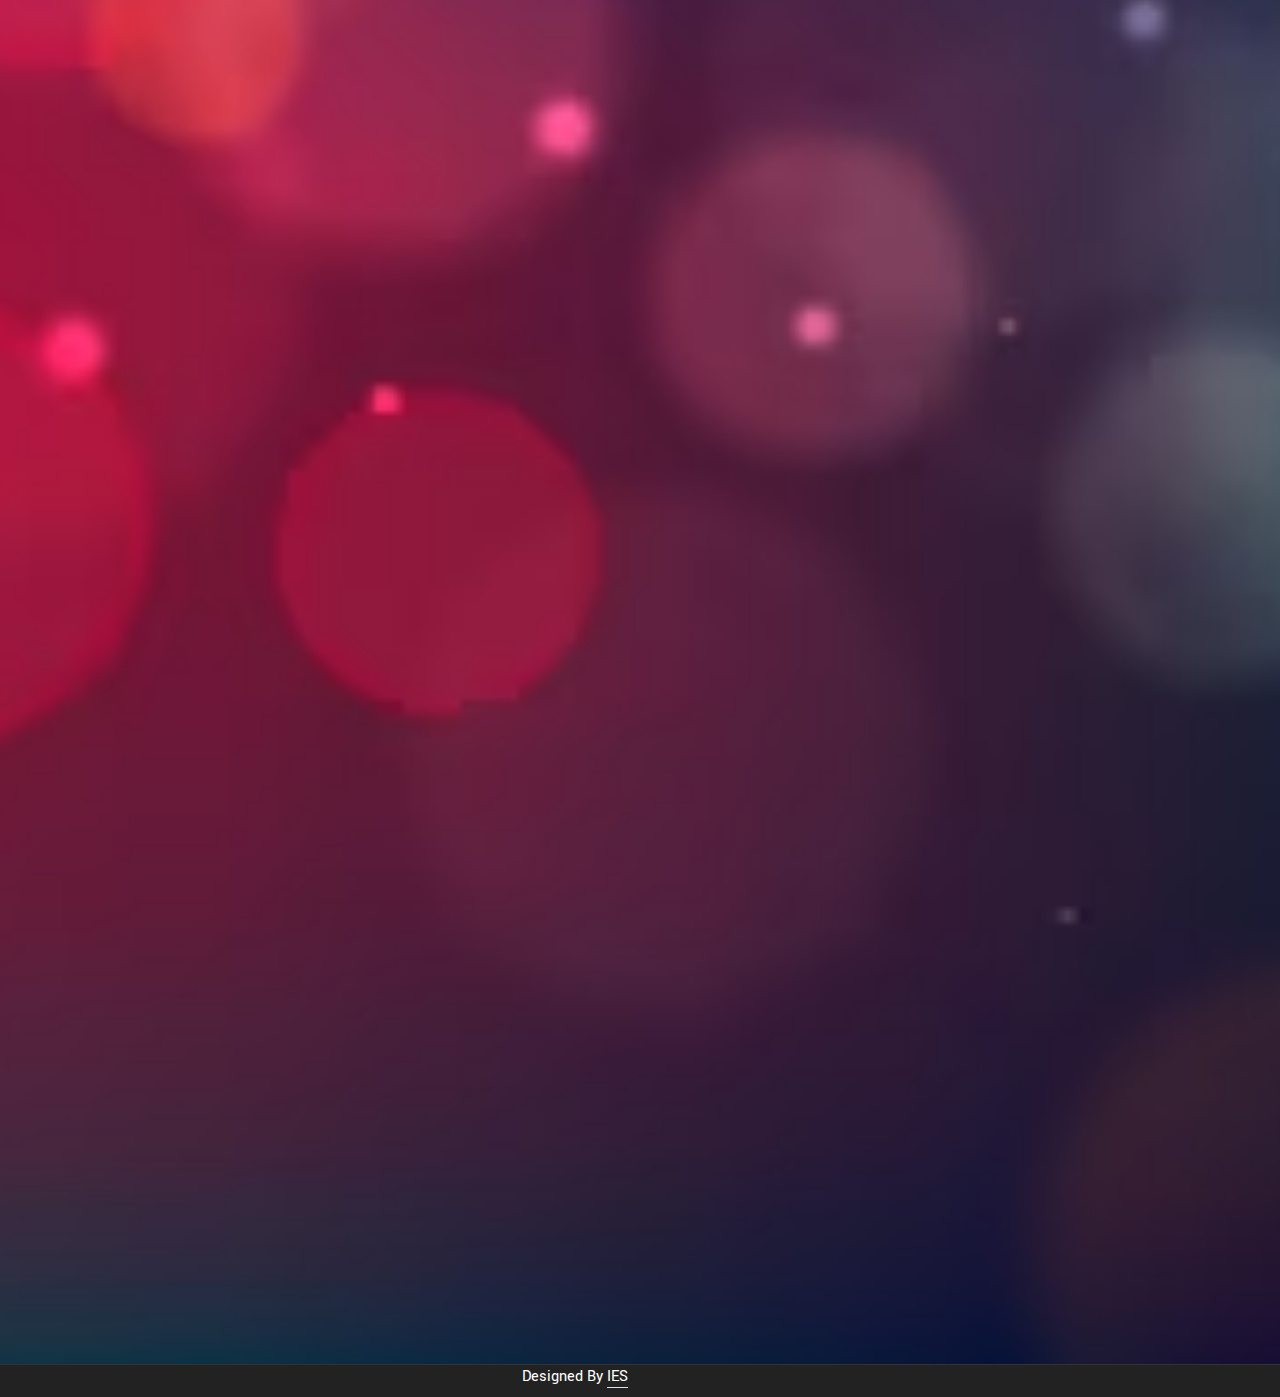
<file: about.html>
<!DOCTYPE html>
<html lang="en">

    <head>
        <meta charset="utf-8">
        <title>GR Events</title>
        <meta content="width=device-width, initial-scale=1.0" name="viewport">
        <meta content="" name="keywords">
        <meta content="" name="description">

        <!-- Google Web Fonts -->
        <link rel="preconnect" href="https://fonts.googleapis.com">
        <link rel="preconnect" href="https://fonts.gstatic.com" crossorigin>
        <link href="https://fonts.googleapis.com/css2?family=Roboto:wght@400;500;700&family=Yantramanav:wght@400;500;700&display=swap" rel="stylesheet"> 
        <link href="https://cdn.jsdelivr.net/npm/bootstrap@5.3.0-alpha1/dist/css/bootstrap.min.css" rel="stylesheet">

        <!-- Icon Font Stylesheet -->
        <link rel="stylesheet" href="https://use.fontawesome.com/releases/v5.15.4/css/all.css"/>
        <link href="https://cdn.jsdelivr.net/npm/bootstrap-icons@1.4.1/font/bootstrap-icons.css" rel="stylesheet">

        <!-- Libraries Stylesheet -->
        <link href="lib/animate/animate.min.css" rel="stylesheet">
        <link href="lib/owlcarousel/assets/owl.carousel.min.css" rel="stylesheet">
        <link href="lib/lightbox/css/lightbox.min.css" rel="stylesheet">


        <!-- Customized Bootstrap Stylesheet -->
        <link href="css/bootstrap.min.css" rel="stylesheet">

        <!-- Template Stylesheet -->
        <link href="css/style.css" rel="stylesheet">
    </head>

    <body>

        <!-- Spinner Start -->
        <div id="spinner" class="show bg-white position-fixed translate-middle w-100 vh-100 top-50 start-50 d-flex align-items-center justify-content-center">
            <div class="spinner-border text-primary" style="width: 3rem; height: 3rem;" role="status">
                <span class="sr-only">Loading...</span>
            </div>
        </div>
        <!-- Spinner End -->

 

 <!-- Topbar Start -->
 <div class="container-fluid topbar bg-light px-5 d-none d-lg-block">
    <div class="row gx-0 align-items-center">
        <div class="col-lg-8 text-center text-lg-start mb-2 mb-lg-0">
            <div class="d-flex flex-wrap">
                <a href="tel:+91 99895 56787" class="text-white small me-4"><i class="fas fa-phone-alt text-white me-2"></i>+91 99895 56787</a>
            </div>
        </div>
        <div class="col-lg-4 text-center text-lg-end">
            <div class="d-inline-flex align-items-center" style="height: 45px;">
                <a href="mailto: grevents9@gmail.com" ><small class="me-3 text-white"><i class="fa fa-envelope text-white me-2"></i>grevents9@gmail.com</small></a>
                
            </div>
        </div>
    </div>
</div>
<!-- Topbar End -->
   
        <!-- Navbar & Hero Start -->
        <div class="container-fluid position-relative p-0">
            <nav class="navbar navbar-expand-lg navbar-light bg-white px-4 px-lg-5 py-3 py-lg-0">
              <a href="index.html" class="navbar-brand p-0">
                <img class="logo" src="img/GR LOGO.jpg" alt="Logo">
              </a>
              <button class="navbar-toggler" type="button" data-bs-toggle="collapse" data-bs-target="#navbarCollapse">
                <span class="fa fa-bars"></span>
              </button>
              <div class="collapse navbar-collapse" id="navbarCollapse">
                <div class="navbar-nav ms-auto py-0">
                  <a href="index.html" class="nav-item nav-link">Home</a>
                  <a href="about.html" class="nav-item nav-link active">About us</a>
                  <a href="services.html" class="nav-item nav-link">Services</a>
                  <a href="gallery.html" class="nav-item nav-link">Gallery</a>
                  <a href="contact.html" class="nav-item nav-link">Contact Us</a>
                </div>
                <a href="booknow.html" class="btn btn-primary rounded-pill text-white py-2 px-4">Book Now</a>
              </div>
            </nav>
          </div>
        
        <!-- Navbar & Hero End -->


        <!-- Header Start -->
        <div class="container-fluid bg-breadcrumb">
            <div class="container text-center py-5" style="max-width: 900px;">
                <h3 class="text-white display-3 wow fadeInDown" data-wow-delay="0.1s">About Us</h1>
                <ol class="breadcrumb justify-content-center text-white mb-0 wow fadeInDown" data-wow-delay="0.3s">
                    <li class="breadcrumb-item text-gold"><a href="index.html" class="text-gold">Home</a></li>
                    <li class="breadcrumb-item active text-light">About</li>
                </ol>    
            </div>
        </div>
        <!-- Header End -->
		

        <!-- Banner Start -->
        <div class="container-fluid bg-secondary wow zoomInDown" data-wow-delay="0.1s">
            <div class="container">
                <div class="d-flex flex-column flex-lg-row align-items-center justify-content-center text-center p-1">
                    <h1 class="me-4"><span class="fw-normal">We Plan, You Celebrate – Leave the Details to Us</span></h1>
                    <a href="#" class="text-white fw-bold fs-2"> <i class="fa fa-phone me-1"></i> 9989556787</a>
                </div>
            </div>
        </div>
        <!-- Banner End -->

 

    
        <!-- About Start -->
        <div class="container-fluid about-bg py-1 mt-1">
            <div class="container py-3">
                <div class="row g-5 align-items-center">
                    <div class="col-lg-5 wow fadeInLeft" data-wow-delay="0.1s">
                        <div class="border bg-secondary rounded">
                            <img src="img/gr-img.jpg " class="img-fluid w-100 rounded watermarked-img" alt="Image">
                        </div>
                    </div>
                    <div class="col-lg-7 wow fadeInRight" data-wow-delay="0.3s">
                        <h4 class="text-secondary text sub-title fw-bold">about The GR Events</h4>
                        <h1 class="display-3 text-gold mb-4"><strong class="text-white">GR Events</strong>, <span></span>Crafting unforgettable celebrations since 2001</h1>
                        <p class="text-light">Welcome to GR Events, your one-stop solution for all event planning needs! Whether you’re dreaming of a magical wedding, organizing a corporate gathering, or celebrating life's special moments, we bring your vision to life with creativity, precision, and care. </p>
                        <p class="mb-4 text-light">At GR Events, we understand that every event is unique and personal. Our experienced team works closely with you to tailor every detail, ensuring a seamless and unforgettable experience from start to finish. We specialize in a wide range of services, making us your trusted partner for any occasion.
                        </p>
                        <a class="btn btn-primary rounded-pill text-white py-3 px-5" href="#">Learn More</a>
                    </div>
                </div>
            </div>
        </div>
        <!-- About End -->


   <!-- Counter Facts Start -->
   <div class="container counter-facts counter-sec py-3 mt-3">
    <div class="container">
        <div class="row">
            <div class="col-12 col-sm-6 col-md-6 col-xl-3 wow fadeInUp" data-wow-delay="0.1s">
                <div class="counter">
                    <div class="counter-icon w-100 d-flex align-items-center justify-content-center">
                        <h3>Experience</h3>
                    </div>
                    <div class="counter-content d-flex align-items-center justify-content-center mt-2">
                        <span class="counter-value" data-toggle="counter-up">158</span>
                        <h4 class="  mb-0" style="font-weight: 600; font-size: 25px; color: goldenrod;">+</h4>
                    </div>
                </div>
            </div>
            <div class="col-12 col-sm-6 col-md-6 col-xl-3 wow fadeInUp" data-wow-delay="0.3s">
                <div class="counter">
                    <div class="counter-icon w-100 d-flex align-items-center justify-content-center">
                        <h3>Events</h3>
                    </div>
                    <div class="counter-content d-flex align-items-center justify-content-center mt-2">
                        <span class="counter-value" data-toggle="counter-up">49</span>
                        <h4 class="  mb-0" style="font-weight: 600; font-size: 25px; color: goldenrod;">+</h4>
                    </div>
                </div>
            </div>
            <div class="col-12 col-sm-6 col-md-6 col-xl-3 wow fadeInUp" data-wow-delay="0.5s">
                <div class="counter">
                    <div class="counter-icon w-100 d-flex align-items-center justify-content-center">
                        <h3>Network Cities</h3>
                    </div>
                    <div class="counter-content d-flex align-items-center justify-content-center mt-2">
                        <span class="counter-value" data-toggle="counter-up">17</span>
                        <h4 class="  mb-0" style="font-weight: 600; font-size: 25px; color: goldenrod;">+</h4>
                    </div>
                </div>
            </div>
            <div class="col-12 col-sm-6 col-md-6 col-xl-3 wow fadeInUp" data-wow-delay="0.7s">
                <div class="counter">
                    <div class="counter-icon w-100 d-flex align-items-center justify-content-center">
                        <h3>Team Member</h3>
                    </div>
                    <div class="counter-content d-flex align-items-center justify-content-center mt-2">
                        <span class="counter-value" data-toggle="counter-up">567</span>
                        <h4 class="  mb-0" style="font-weight: 600; font-size: 25px; color: goldenrod;">+</h4>
                    </div>
                </div>
            </div>
        </div>
    </div>
</div>
<!-- Counter Facts End -->


        
        <!-- brands Start -->
        <div class="container-fluid class py-5">
            <div class="container py-5">
                <div class="pb-5 ">
                    <h4 class="text-secondary sub-title fw-bold wow fadeInUp d-flex justify-content-center align-items-center" data-wow-delay="0.1s">Our Brands</h4>
                    <h1 class="display-2 mb-0 wow fadeInUp d-flex justify-content-center align-items-center text-light" data-wow-delay="0.3s">Our Brands</h1>
                </div>
                <div class="class-carousel owl-carousel pt-5 wow fadeInUp" data-wow-delay="0.1s">
                    <div class="class-item bg-white rounded wow fadeInUp" data-wow-delay="0.1s">
                        <div class="class-img rounded-top">
                            <img src="img/brands/brand.png" class="img-fluid rounded-top w-100" alt="Image">
                        </div>
                         
                    </div>
                    <div class="class-item bg-white rounded wow fadeInUp" data-wow-delay="0.3s">
                        <div class="class-img rounded-top">
                            <img src="img/brands/brand2.png" class="img-fluid rounded-top w-100" alt="Image">
                        </div>
                         
                    </div>
                    <div class="class-item bg-white rounded wow fadeInUp" data-wow-delay="0.5s">
                        <div class="class-img rounded-top">
                            <img src="img/brands/brand.png" class="img-fluid rounded-top w-100" alt="Image">
                        </div>
                         
                    </div>
                    <div class="class-item bg-white rounded wow fadeInUp" data-wow-delay="0.7s">
                        <div class="class-img rounded-top">
                            <img src="img/brands/brand2.png" class="img-fluid rounded-top w-100" alt="Image">
                        </div>
                         
                    </div>
                    <div class="class-item bg-white rounded wow fadeInUp" data-wow-delay="0.9s">
                        <div class="class-img rounded-top">
                            <img src="img/brands/brand.png" class="img-fluid rounded-top w-100" alt="Image">
                        </div>
                         
                    </div>
                </div>
            </div>
        </div>
        <!-- brands End -->

         <!-- Testimonial Start -->
         <div class="container-fluid testimonial pb-5">
            <div class="container pb-5">
                <div class="pb-5">
                    <h4 class="text-secondary sub-title fw-bold wow fadeInUp" data-wow-delay="0.1s">OUR CLIENTS RIVIEWS</h4>
                    <h1 class="display-2 mb-0 wow fadeInUp text-white" data-wow-delay="0.3s">What Our Clients Say</h1>
                </div>
                <div class="owl-carousel testimonial-carousel pt-5 wow fadeInUp" data-wow-delay="0.2s">
                    <div class="testimonial-item border text-center rounded">
                        <!-- <div class="rounded-circle position-absolute" style="width: 100px; height: 100px; top: 25px; left: 50%; transform: translateX(-50%);">
                            <img class="img-fluid rounded-circle" src="img/testimonial-1.jpg" alt="img">
                        </div> -->
                        <div class="position-relative" style="margin-top: 20px;">
                            <h5 class="mb-0 text-light">Person Name</h5>
                              
                            <div class="d-flex justify-content-center">
                                <i class="fas fa-star text-secondary"></i>
                                <i class="fas fa-star text-secondary"></i>
                                <i class="fas fa-star text-secondary"></i>
                                <i class="fas fa-star text-secondary"></i>
                                <i class="fas fa-star text-secondary"></i>

                            </div>
                        </div>
                        <div class="testimonial-content p-4">
                            <p class="fs-5 mb-0">"Absolutely incredible! GR Events made our wedding day a dream come true. The attention to detail in the decor was breathtaking, and the team was so professional and accommodating. Highly recommend!" </p>
                        </div>
                    </div>
                    <div class="testimonial-item border text-center rounded">
                        <!-- <div class="rounded-circle position-absolute" style="width: 100px; height: 100px; top: 25px; left: 50%; transform: translateX(-50%);">
                            <img class="img-fluid rounded-circle" src="img/testimonial-2.jpg" alt="img">
                        </div> -->
                        <div class="position-relative" style="margin-top: 20px;">
                            <h5 class="mb-0 text-light">Person Name</h5>
                              
                            <div class="d-flex justify-content-center">
                                <i class="fas fa-star text-secondary"></i>
                                <i class="fas fa-star text-secondary"></i>
                                <i class="fas fa-star text-secondary"></i>
                                <i class="fas fa-star text-secondary"></i>
                                <i class="fas fa-star"></i>
                            </div>
                        </div>
                        <div class="testimonial-content p-4">
                            <p class="fs-5 mb-0">"Our corporate event was a huge success, thanks to GR Events! They took care of everything from the venue setup to the catering. We received so many compliments from our guests!"   </p>
                        </div>
                    </div>
                    <div class="testimonial-item border text-center rounded">
                        <!-- <div class="rounded-circle position-absolute" style="width: 100px; height: 100px; top: 25px; left: 50%; transform: translateX(-50%);">
                            <img class="img-fluid rounded-circle" src="img/testimonial-3.jpg" alt="img">
                        </div> -->
                        <div class="position-relative" style="margin-top: 20px;">
                            <h5 class="mb-0 text-light">Person Name</h5>
                              
                            <div class="d-flex justify-content-center">
                                <i class="fas fa-star text-secondary"></i>
                                <i class="fas fa-star text-secondary"></i>
                                <i class="fas fa-star text-secondary"></i>
                                <i class="fas fa-star text-secondary"></i>
                                <i class="fas fa-star"></i>
                            </div>
                        </div>
                        <div class="testimonial-content p-4">
                            <p class="fs-5 mb-0">"We hired GR Events for our daughter's birthday party, and they exceeded our expectations! The decorations were perfect, and the kids had a blast. Thank you for making her day so special!" </p>
                        </div>
                    </div>
                    <div class="testimonial-item border text-center rounded">
                        <!-- <div class="rounded-circle position-absolute" style="width: 100px; height: 100px; top: 25px; left: 50%; transform: translateX(-50%);">
                            <img class="img-fluid rounded-circle" src="img/testimonial-3.jpg" alt="img">
                        </div> -->
                        <div class="position-relative" style="margin-top: 20px;">
                            <h5 class="mb-0 text-light">Person Name</h5>
                              
                            <div class="d-flex justify-content-center">
                                <i class="fas fa-star text-secondary"></i>
                                <i class="fas fa-star text-secondary"></i>
                                <i class="fas fa-star text-secondary"></i>
                                <i class="fas fa-star text-secondary"></i>
                                <i class="fas fa-star text-secondary"></i>

                            </div>
                        </div>
                        <div class="testimonial-content p-4">
                            <p class="fs-5 mb-0">"The team at GR Events is fantastic! They helped us plan our anniversary celebration, and every detail was handled flawlessly. Their creativity and professionalism made the event unforgettable!"  </p>
                        </div>
                    </div>
                </div>
            </div>
        </div>
        <!-- Testimonial End -->


        <!-- Footer Start -->
        <div class="container-fluid footer py-3 wow fadeIn" data-wow-delay="0.1s">
            <div class="container pt-5">
                <div class="row footer-row g-5">
                    <div class="col-md-6 col-lg-6 col-xl-3">
                        <div class="footer-item d-flex flex-column">
                            <div class="footer-item">
                                <a href="index.html">
                    <img class="logo-footer" src="img/GR LOGO.jpg" alt="Logo">
                               
                                </a>
                                <p class="text-white mb-3">
                                    "At GR Events, we bring your visions to life with exceptional planning and flawless execution. Let’s create unforgettable memories together! Your perfect event is just a step away."</p>
                            
                            </div>
                        </div>
                    </div>
                    <div class="col-md-6 col-lg-6 col-xl-3">
                        <div class="footer-item d-flex flex-column">
                            <h4 class="text-white mb-4">Address</h4>
                            <div class="d-flex align-items-center mb-3">
                                <a class="btn btn-lg-square  rounded-circle mx-2" href=""><i class="fas fa-map-marker-alt"></i></a>
                                <div class="text-white ms-2">
                                    <p class="mb-0">18-4-37,Railway colony,Near Railway colony Water Tank,
                                        Tirupati,
                                        Tirupati District,
                                        Andhra pradesh-517501</p>
                                </div>
                            </div>
                            <div class="d-flex align-items-center mb-3">
                                <a class="btn btn-lg-square rounded-circle mx-2" href=""><i class="fa fa-phone-alt"></i></a>
                                <div class="text-white ms-2">
                                    <p class="mb-0">9989556787</p>
                                    <p class="mb-0">8099567891</p>
                                </div>
                            </div>
                            <!-- <div class="d-flex align-items-center">
                                <a class="btn btn-lg-square btn-primary rounded-circle mx-2" href=""><i class="fas fa-envelope"></i></a>
                                <div class="text-white ms-2">
                                    <p class="mb-0">info@example.com</p>
                                    <p class="mb-0">info@example.com</p>
                                </div>
                            </div> -->
                        </div>
                    </div>
                    <div class="col-md-6 col-lg-6 col-xl-3">
                        <div class="footer-item d-flex flex-column">
                            <h4 class="text-white mb-4">Quick Links</h4>
                            <a href="#" class="footer-link"> About Us</a>
                            <a href="#" class="footer-link">Services</a>
                            <a href="#" class="footer-link">Gallery</a>
                            
                            <a href="#" class="footer-link"> Contact Us</a>
                        </div>
                    </div>
                    <div class="col-md-6 col-lg-6 col-xl-3">
                        <div class="footer-item d-flex flex-column">
                            <div class="footer-item">
                    <a href="#" class="btn btn-primary rounded-pill text-white py-2 px-4 flex-wrap flex-sm-shrink-0">Book An Event</a>
                    <div class="d-flex mt-3">
                        <a class="btn btn-lg-square facebook rounded-circle me-2" href="">
                            <i class="fab fa-facebook-f"></i>
                        </a>
                        <a class="btn btn-lg-square instagram rounded-circle mx-2" href="">
                            <i class="fab fa-instagram"></i>
                        </a>
                        <a class="btn btn-lg-square youtube rounded-circle mx-2" href="">
                            <i class="fab fa-youtube"></i>
                        </a>
                        <!-- <a class="btn btn-lg-square whatsapp rounded-circle mx-2" href="https://wa.me/?text=Check%20out%20this%20website:%20https://yourwebsite.com" target="_blank">
                            <i class="fab fa-whatsapp"></i>
                        </a> -->
                    </div>
                              
                            </div>
                        </div>
                    </div>
                </div>
            </div>
        </div>
        <!-- Footer End -->

        
        <!-- Copyright Start -->
        <div class="container-fluid copyright pb-2">
            <div class="container">
                <div class="row g-4 align-items-center">
                 
                    <!-- <div class="col-md-6 text-center text-md-end text-white">
                        
                        Designed By <a class="border-bottom text-white" href="https://htmlcodex.com">HTML Codex</a>
                    </div> -->
                    <div class="col-md-6 text-center text-md-end text-white">
                        
                        Designed By <a class="border-bottom text-white" href="">IES</a>
                    </div>
                </div>
            </div>
        </div>
        <!-- Copyright End -->


        <!-- Back to Top -->
        <a href="#" class="btn btn-primary btn-lg-square back-to-top"><i class="fa fa-arrow-up"></i></a>   
        <a class="btn btn-lg-square whatsapp fixed-whatsapp" href="https://wa.me/919989556787?text=Hii%20there,%20I%20want%20to%20know%20more%20about%20Events.%20Let%E2%80%99s%20discuss" target="_blank">
            <!-- <i class="fab fa-whatsapp"></i> -->
            <img src = "img/WhatsApp-Image .jpeg" style = "width:50px; height:50px; border-radius: 20px;">
        </a>

        
    <!-- JavaScript Libraries -->
    <script src="https://ajax.googleapis.com/ajax/libs/jquery/3.6.4/jquery.min.js"></script>
    <script src="https://cdn.jsdelivr.net/npm/bootstrap@5.0.0/dist/js/bootstrap.bundle.min.js"></script>
    <script src="lib/wow/wow.min.js"></script>
    <script src="lib/easing/easing.min.js"></script>
    <script src="lib/waypoints/waypoints.min.js"></script>
    <script src="lib/counterup/counterup.min.js"></script>
    <script src="lib/owlcarousel/owl.carousel.min.js"></script>
    <script src="lib/lightbox/js/lightbox.min.js"></script>
    

    <!-- Template Javascript -->
        <script src="js/main.js"></script>
    <script src="https://cdn.jsdelivr.net/npm/@popperjs/core@2.11.6/dist/umd/popper.min.js"></script>
<script src="https://cdn.jsdelivr.net/npm/bootstrap@5.3.0-alpha1/dist/js/bootstrap.min.js"></script>
    </body>

</html>
</file>
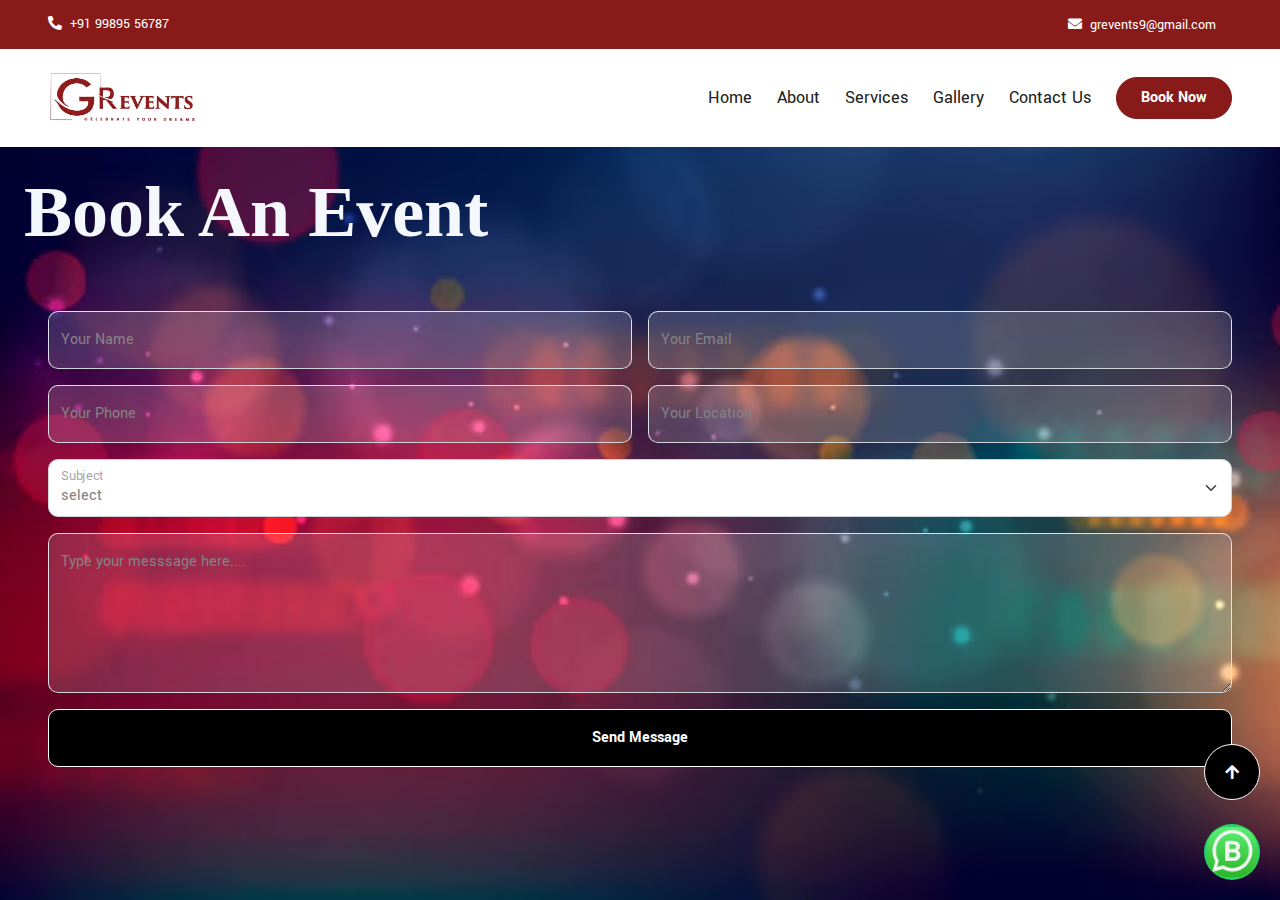
<file: booknow.html>
<!DOCTYPE html>
<html lang="en">

    <head>
        <meta charset="utf-8">
        <title>GR Events</title>
        <meta content="width=device-width, initial-scale=1.0" name="viewport">
        <meta content="" name="keywords">
        <meta content="" name="description">

        <!-- Google Web Fonts -->
        <link rel="preconnect" href="https://fonts.googleapis.com">
        <link rel="preconnect" href="https://fonts.gstatic.com" crossorigin>
        <link href="https://fonts.googleapis.com/css2?family=Roboto:wght@400;500;700&family=Yantramanav:wght@400;500;700&display=swap" rel="stylesheet"> 
        <link href="https://cdn.jsdelivr.net/npm/bootstrap@5.3.0-alpha1/dist/css/bootstrap.min.css" rel="stylesheet">

        <!-- Icon Font Stylesheet -->
        <link rel="stylesheet" href="https://use.fontawesome.com/releases/v5.15.4/css/all.css"/>
        <link href="https://cdn.jsdelivr.net/npm/bootstrap-icons@1.4.1/font/bootstrap-icons.css" rel="stylesheet">

        <!-- Libraries Stylesheet -->
        <link href="lib/animate/animate.min.css" rel="stylesheet">
        <link href="lib/owlcarousel/assets/owl.carousel.min.css" rel="stylesheet">
        <link href="lib/lightbox/css/lightbox.min.css" rel="stylesheet">


        <!-- Customized Bootstrap Stylesheet -->
        <link href="css/bootstrap.min.css" rel="stylesheet">

        <!-- Template Stylesheet -->
        <link href="css/style.css" rel="stylesheet">
    </head>

    <body>

        <!-- Spinner Start -->
        <div id="spinner" class="show bg-white position-fixed translate-middle w-100 vh-100 top-50 start-50 d-flex align-items-center justify-content-center">
            <div class="spinner-border text-primary" style="width: 3rem; height: 3rem;" role="status">
                <span class="sr-only">Loading...</span>
            </div>
        </div>
        <!-- Spinner End -->


  <!-- Topbar Start -->
  <div class="container-fluid topbar bg-light px-5 d-none d-lg-block">
    <div class="row gx-0 align-items-center">
        <div class="col-lg-8 text-center text-lg-start mb-2 mb-lg-0">
            <div class="d-flex flex-wrap">
                <a href="tel:+91 99895 56787" class="text-white small me-4"><i class="fas fa-phone-alt text-white me-2"></i>+91 99895 56787</a>
            </div>
        </div>
        <div class="col-lg-4 text-center text-lg-end">
            <div class="d-inline-flex align-items-center" style="height: 45px;">
                <a href="mailto: grevents9@gmail.com" ><small class="me-3 text-white"><i class="fa fa-envelope text-white me-2"></i>grevents9@gmail.com</small></a>
                
            </div>
        </div>
    </div>
</div>
<!-- Topbar End -->


      <!-- Navbar & Hero Start -->
      <div class="container-fluid position-relative p-0">
        <nav class="navbar navbar-expand-lg navbar-light bg-white px-4 px-lg-5 py-3 py-lg-0">
          <a href="index.html" class="navbar-brand p-0">
            <img class="logo" src="img/GR LOGO.jpg" alt="Logo">
          </a>
          <button class="navbar-toggler" type="button" data-bs-toggle="collapse" data-bs-target="#navbarCollapse">
            <span class="fa fa-bars"></span>
          </button>
          <div class="collapse navbar-collapse" id="navbarCollapse">
            <div class="navbar-nav ms-auto py-0">
              <a href="index.html" class="nav-item nav-link">Home</a>
              <a href="about.html" class="nav-item nav-link">About</a>
              <a href="services.html" class="nav-item nav-link ">Services</a>
              <a href="gallery.html" class="nav-item nav-link">Gallery</a>
              <a href="contact.html" class="nav-item nav-link">Contact Us</a>
            </div>
            <a href="booknow.html" class="btn btn-primary rounded-pill text-white py-2 px-4 active">Book Now</a>
          </div>
        </nav>
      </div>
    
    <!-- Navbar & Hero End -->

    
     


    <!-- Contact Start -->
    <div class="container-fluid contact py-5 ">
        <div class=" py-5">
            <div class="pb-5 mt-4 d-flex justify-content align-items-center">
                <h1 class="display-2 mb-0 wow fadeInUp text-light d-flex justify-content align-items-center text-center" data-wow-delay="0.3s">Book An Event</h1>
            </div>
            <div class=" rounded px-4 pb-0">
                <div class="row g-5 align-items-center">
                 
                 

                    <div class="col-lg-12 wow fadeInLeft" data-wow-delay="0.1s">
                        <h2 class="display-5 mb-2"></h2>
                        <form>
                            <div class="row g-3">
                                <div class="col-lg-12 col-xl-6">
                                    <div class="form-floating">
                                        <input type="text" class="form-control" id="name" placeholder="Your Name">
                                        <label for="name">Your Name</label>
                                    </div>
                                </div>
                                <div class="col-lg-12 col-xl-6">
                                    <div class="form-floating">
                                        <input type="email" class="form-control" id="email" placeholder="Your Email">
                                        <label for="email">Your Email</label>
                                    </div>
                                </div>
                                <div class="col-lg-12 col-xl-6">
                                    <div class="form-floating">
                                        <input type="phone" class="form-control" id="phone" placeholder="Phone">
                                        <label for="phone">Your Phone</label>
                                    </div>
                                </div>
                                <div class="col-lg-12 col-xl-6">
                                    <div class="form-floating">
                                        <input type="text" class="form-control" id="project" placeholder="Project">
                                        <label for="project">Your Location</label>
                                    </div>
                                </div>
                                <div class="col-12">
                                    <div class="form-floating">
                                        <select class="form-select" id="subjectDropdown" aria-label="Subject">
                                            <option selected disabled>select</option>
                                            <option value="Option 1">Birthday Party</option>
                                            <option value="Option 2">Balloon Decoration</option>
                                            <option value="Option 2">Flower Decoration</option>
                                            <option value="Option 2">Naming Ceremony</option>
                                            <option value="Option 2">Mazic Show</option>
                                            <option value="Option 2">Baby Shower</option>
                                            <option value="Option 2">Corporate events</option>
                                            <option value="Option 2">Baby Shoots</option>
                                            <option value="Option 2">Maternity Shoots</option>
                                            <option value="Option 2">Tours & Travels</option>
                                            <option value="Option 2">Anchoring</option>
                                            <option value="Option 2">Photography</option>
                                            <option value="Option 2">Suprise Party</option>
                                            <option value="Other">Other</option>
                                        </select>
                                        <label for="subjectDropdown">Subject</label>
                                    </div>
                                    
                                 
                                    
                                </div>
                                <div class="col-12">
                                    <div class="form-floating">
                                        <textarea class="form-control" placeholder="Leave a message here" id="message" style="height: 160px"></textarea>
                                        <label for="message">Type your messsage here....</label>
                                    </div>
                                </div>
                                <div class="col-12">
                                    <button class="btn btn-primary w-100 py-3">Send Message</button>
                                </div>
                            </div>
                        </form>
                    </div>

                </div>
            </div>
        </div>
    </div>
    <!-- Contact End -->

 
      


        <!-- Back to Top -->
        <a href="#" class="btn btn-primary btn-lg-square back-to-top"><i class="fa fa-arrow-up"></i></a>   
        <a class="btn btn-lg-square whatsapp fixed-whatsapp" href="https://wa.me/919989556787?text=Hii%20there,%20I%20want%20to%20know%20more%20about%20Events.%20Let%E2%80%99s%20discuss" target="_blank">
            <!-- <i class="fab fa-whatsapp"></i> -->
            <img src = "img/WhatsApp-Image .jpeg" style = "width:50px; height:50px; border-radius: 20px;">
        </a>
        
    <!-- JavaScript Libraries -->
    <script src="https://ajax.googleapis.com/ajax/libs/jquery/3.6.4/jquery.min.js"></script>
    <script src="https://cdn.jsdelivr.net/npm/bootstrap@5.0.0/dist/js/bootstrap.bundle.min.js"></script>
    <script src="lib/wow/wow.min.js"></script>
    <script src="lib/easing/easing.min.js"></script>
    <script src="lib/waypoints/waypoints.min.js"></script>
    <script src="lib/counterup/counterup.min.js"></script>
    <script src="lib/owlcarousel/owl.carousel.min.js"></script>
    <script src="lib/lightbox/js/lightbox.min.js"></script>
    

    <!-- Template Javascript -->
        <script src="js/main.js"></script>
    <script src="https://cdn.jsdelivr.net/npm/@popperjs/core@2.11.6/dist/umd/popper.min.js"></script>
<script src="https://cdn.jsdelivr.net/npm/bootstrap@5.3.0-alpha1/dist/js/bootstrap.min.js"></script>
    </body>

</html>
</file>
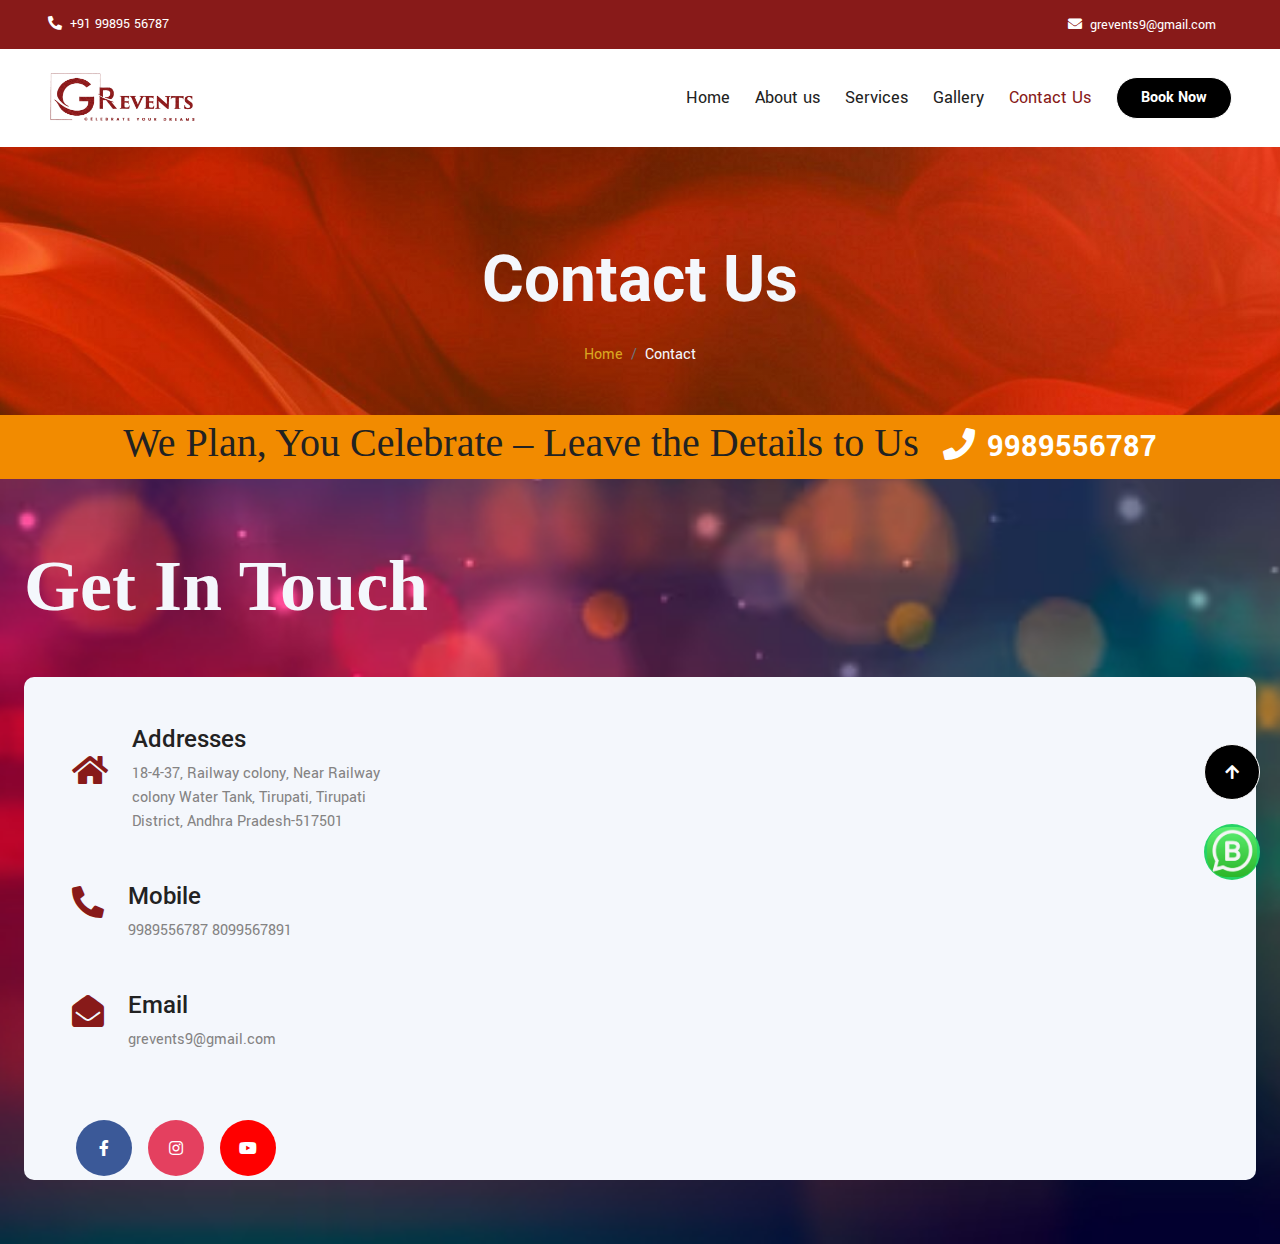
<file: contact.html>
<!DOCTYPE html>
<html lang="en">

    <head>
        <meta charset="utf-8">
        <title>GR Events</title>
        <meta content="width=device-width, initial-scale=1.0" name="viewport">
        <meta content="" name="keywords">
        <meta content="" name="description">

        <!-- Google Web Fonts -->
        <link rel="preconnect" href="https://fonts.googleapis.com">
        <link rel="preconnect" href="https://fonts.gstatic.com" crossorigin>
        <link href="https://fonts.googleapis.com/css2?family=Roboto:wght@400;500;700&family=Yantramanav:wght@400;500;700&display=swap" rel="stylesheet"> 
        <link href="https://cdn.jsdelivr.net/npm/bootstrap@5.3.0-alpha1/dist/css/bootstrap.min.css" rel="stylesheet">

        <!-- Icon Font Stylesheet -->
        <link rel="stylesheet" href="https://use.fontawesome.com/releases/v5.15.4/css/all.css"/>
        <link href="https://cdn.jsdelivr.net/npm/bootstrap-icons@1.4.1/font/bootstrap-icons.css" rel="stylesheet">

        <!-- Libraries Stylesheet -->
        <link href="lib/animate/animate.min.css" rel="stylesheet">
        <link href="lib/owlcarousel/assets/owl.carousel.min.css" rel="stylesheet">
        <link href="lib/lightbox/css/lightbox.min.css" rel="stylesheet">


        <!-- Customized Bootstrap Stylesheet -->
        <link href="css/bootstrap.min.css" rel="stylesheet">

        <!-- Template Stylesheet -->
        <link href="css/style.css" rel="stylesheet">
    </head>
    <style>
        <style>
    /* Responsive iframe */
    .rounded iframe {
        aspect-ratio: 16/9; /* Maintain a 16:9 aspect ratio */
    }

    /* Responsive font sizes for smaller screens */
    @media (max-width: 768px) {
        .text-primary {
            font-size: 1.5rem; /* Smaller icons on mobile */
        }

        h4 {
            font-size: 1.25rem; /* Smaller headings on mobile */
        }

        p {
            font-size: 0.9rem; /* Smaller paragraph text on mobile */
        }
    }
</style>
    </style>

    <body>

        <!-- Spinner Start -->
        <div id="spinner" class="show bg-white position-fixed translate-middle w-100 vh-100 top-50 start-50 d-flex align-items-center justify-content-center">
            <div class="spinner-border text-primary" style="width: 3rem; height: 3rem;" role="status">
                <span class="sr-only">Loading...</span>
            </div>
        </div>
        <!-- Spinner End -->

  <!-- Topbar Start -->
  <div class="container-fluid topbar bg-light px-5 d-none d-lg-block">
    <div class="row gx-0 align-items-center">
        <div class="col-lg-8 text-center text-lg-start mb-2 mb-lg-0">
            <div class="d-flex flex-wrap">
                <a href="tel:+91 99895 56787" class="text-white small me-4"><i class="fas fa-phone-alt text-white me-2"></i>+91 99895 56787</a>
            </div>
        </div>
        <div class="col-lg-4 text-center text-lg-end">
            <div class="d-inline-flex align-items-center" style="height: 45px;">
                <a href="mailto: grevents9@gmail.com" ><small class="me-3 text-white"><i class="fa fa-envelope text-white me-2"></i>grevents9@gmail.com</small></a>
                
            </div>
        </div>
    </div>
</div>
<!-- Topbar End -->


        <!-- Navbar & Hero Start -->
        <div class="container-fluid position-relative p-0">
            <nav class="navbar navbar-expand-lg navbar-light bg-white px-4 px-lg-5 py-3 py-lg-0">
              <a href="index.html" class="navbar-brand p-0">
                <img class="logo" src="img/GR LOGO.jpg" alt="Logo">
              </a>
              <button class="navbar-toggler" type="button" data-bs-toggle="collapse" data-bs-target="#navbarCollapse">
                <span class="fa fa-bars"></span>
              </button>
              <div class="collapse navbar-collapse" id="navbarCollapse">
                <div class="navbar-nav ms-auto py-0">
                  <a href="index.html" class="nav-item nav-link">Home</a>
                  <a href="about.html" class="nav-item nav-link">About us</a>
                  <a href="services.html" class="nav-item nav-link ">Services</a>
                  <a href="gallery.html" class="nav-item nav-link">Gallery</a>
                  <a href="contact.html" class="nav-item nav-link active">Contact Us</a>
                </div>
                                 <a href="booknow.html" class="btn btn-primary rounded-pill text-white py-2 px-4">Book Now</a>

              </div>
            </nav>
          </div>
        
        <!-- Navbar & Hero End -->

        <!-- Header Start -->
        <div class="container-fluid bg-breadcrumb">
            <div class="container text-center py-5" style="max-width: 900px;">
                <h3 class="text-light display-3 mb-4 wow fadeInDown" data-wow-delay="0.1s">Contact Us</h1>
                <ol class="breadcrumb justify-content-center text-white mb-0 wow fadeInDown" data-wow-delay="0.3s">
                    <li class="breadcrumb-item"><a href="index.html" class="text-gold">Home</a></li>
                    <li class="breadcrumb-item active text-light">Contact</li>
                </ol>    
            </div>
        </div>
        <!-- Header End -->

        <!-- Banner Start -->
        <div class="container-fluid bg-secondary wow zoomInDown" data-wow-delay="0.1s">
            <div class="container">
                <div class="d-flex flex-column flex-lg-row align-items-center justify-content-center text-center p-1">
                    <h1 class="me-4"><span class="fw-normal">We Plan, You Celebrate – Leave the Details to Us</span></h1>
                    <a href="#" class="text-white fw-bold fs-2"> <i class="fa fa-phone me-1"></i> 9989556787</a>
                </div>
            </div>
        </div>
        <!-- Banner End -->

        <!-- Contact Start -->
        <div class="container-fluid contact py-3">
            <div class="containe py-5">
                <div class="pb-5">
                    <!-- <h4 class="text-secondary sub-title fw-bold wow fadeInUp" data-wow-delay="0.1s">Contact Us</h4> -->
                    <h1 class="display-2 mb-0 wow fadeInUp text-light" data-wow-delay="0.3s">Get In Touch</h1>
                </div>
                <div class="bg-light rounded p-4 pb-0">
                    <div class="bg-light rounded p-4 pb-0">
                        <div class="row g-5 align-items-center">
                            <div class="col-lg-4 col-md-6 col-sm-12 wow fadeInRight" data-wow-delay="0.3s">
                                <div class="d-flex align-items-center mb-5">
                                    <div class="mb-3"><i class="fa fa-home fa-2x text-primary"></i></div>
                                    <div class="ms-4">
                                        <h4>Addresses</h4>
                                        <span class="mb-0">18-4-37, Railway colony, Near Railway colony Water Tank, Tirupati, Tirupati District, Andhra Pradesh-517501</span>
                                    </div>
                                </div>
                                <div class="d-flex align-items-center mb-5">
                                    <div class="mb-3"><i class="fa fa-phone-alt fa-2x text-primary"></i></div>
                                    <div class="ms-4">
                                        <h4>Mobile</h4>
                                        <span class="mb-0">9989556787</span>
                                        <span class="mb-0">8099567891</span>
                                    </div>
                                </div>
                                <div class="d-flex align-items-center mb-5">
                                    <div class="mb-3"><i class="fa fa-envelope-open fa-2x text-primary"></i></div>
                                    <div class="ms-4">
                                        <h4>Email</h4>
                                        <span class="mb-0">grevents9@gmail.com</span>
                                    </div>
                                </div>
                                <div class="d-flex align-items-center p-1">
                                    <!-- <div class="me-4">
                                        <i class="fas fa-share-alt fa-2x text-primary"></i>
                                    </div> -->
                                    <div class="d-flex mt-3">
                                        <a class="btn btn-lg-square facebook rounded-circle me-2" href="">
                                            <i class="fab fa-facebook-f"></i>
                                        </a>
                                      
                                        <a class="btn btn-lg-square instagram rounded-circle mx-2" href="">
                                            <i class="fab fa-instagram"></i>
                                        </a>
                                        <a class="btn btn-lg-square youtube rounded-circle mx-2" href="">
                                            <i class="fab fa-youtube"></i>
                                        </a>
                                    </div>
                                </div>
                            </div>
                            <div class="col-lg-8 col-md-6 wow fadeInUp" data-wow-delay="0.1s">
                                <div class="rounded h-100 pb-3">
                                    <iframe
                                        class="rounded w-100"
                                        style="height: 400px; border: 0;"
                                        src="https://www.google.com/maps/embed?pb=!1m14!1m8!1m3!1d15509.03865911121!2d79.4239976!3d13.6419624!3m2!1i1024!2i768!4f13.1!3m3!1m2!1s0x3a4d4b76682bc779%3A0x3b7c42911ff70b!2sGR%20Events!5e0!3m2!1sen!2sin!4v1728369932112!5m2!1sen!2sin"
                                        allowfullscreen
                                        loading="lazy"
                                        referrerpolicy="no-referrer-when-downgrade"
                                    ></iframe>
                                </div>
                            </div>
                        </div>
                    </div>
                    
                </div>
            </div>
        </div>
        <!-- Contact End -->

 


        <!-- Back to Top -->
        <a href="#" class="btn btn-primary btn-lg-square back-to-top"><i class="fa fa-arrow-up"></i></a> 
        
        <a class="btn btn-lg-square whatsapp fixed-whatsapp" href="https://wa.me/919989556787?text=Hii%20there,%20I%20want%20to%20know%20more%20about%20Events.%20Let%E2%80%99s%20discuss" target="_blank">
            <!-- <i class="fab fa-whatsapp"></i> -->
            <img src = "img/WhatsApp-Image .jpeg" style = "width:50px; height:50px; border-radius: 20px;">
        </a>

        
    <!-- JavaScript Libraries -->
    <script src="https://ajax.googleapis.com/ajax/libs/jquery/3.6.4/jquery.min.js"></script>
    <script src="https://cdn.jsdelivr.net/npm/bootstrap@5.0.0/dist/js/bootstrap.bundle.min.js"></script>
    <script src="lib/wow/wow.min.js"></script>
    <script src="lib/easing/easing.min.js"></script>
    <script src="lib/waypoints/waypoints.min.js"></script>
    <script src="lib/counterup/counterup.min.js"></script>
    <script src="lib/owlcarousel/owl.carousel.min.js"></script>
    <script src="lib/lightbox/js/lightbox.min.js"></script>
    

    <!-- Template Javascript -->
        <script src="js/main.js"></script>
    <script src="https://cdn.jsdelivr.net/npm/@popperjs/core@2.11.6/dist/umd/popper.min.js"></script>
<script src="https://cdn.jsdelivr.net/npm/bootstrap@5.3.0-alpha1/dist/js/bootstrap.min.js"></script>
    </body>

</html>
</file>
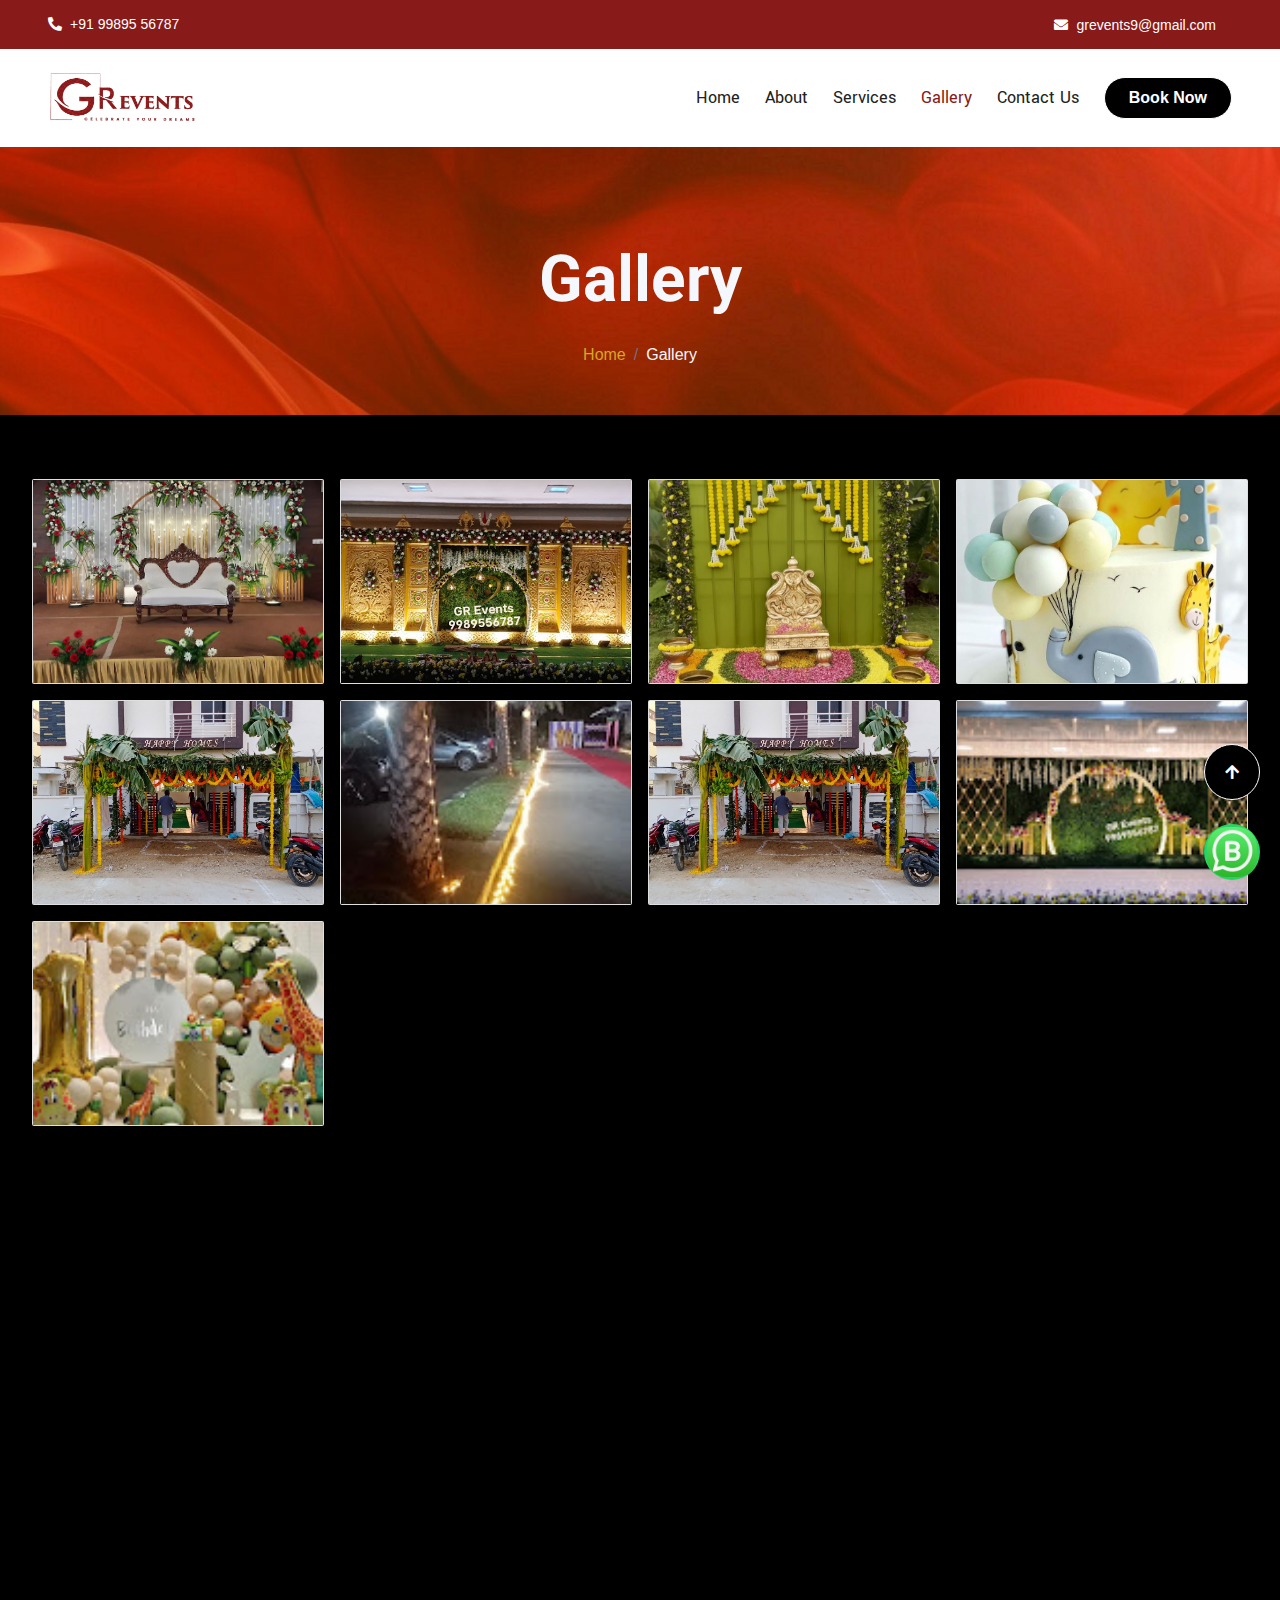
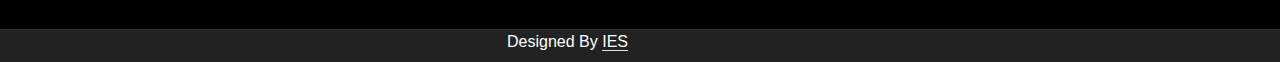
<file: gallery.html>
<!DOCTYPE html>
<html lang="en">

    <head>
        <meta charset="utf-8">
        <title>GR Events</title>
        <meta content="width=device-width, initial-scale=1.0" name="viewport">
        <meta content="" name="keywords">
        <meta content="" name="description">

        <!-- Google Web Fonts -->
        <link rel="preconnect" href="https://fonts.googleapis.com">
        <link rel="preconnect" href="https://fonts.gstatic.com" crossorigin>
        <link href="https://fonts.googleapis.com/css2?family=Roboto:wght@400;500;700&family=Yantramanav:wght@400;500;700&display=swap" rel="stylesheet"> 
        <link href="https://cdn.jsdelivr.net/npm/bootstrap@5.3.0-alpha1/dist/css/bootstrap.min.css" rel="stylesheet">

        <!-- Icon Font Stylesheet -->
        <link rel="stylesheet" href="https://use.fontawesome.com/releases/v5.15.4/css/all.css"/>
        <link href="https://cdn.jsdelivr.net/npm/bootstrap-icons@1.4.1/font/bootstrap-icons.css" rel="stylesheet">

        <!-- Libraries Stylesheet -->
        <link href="lib/animate/animate.min.css" rel="stylesheet">
        <link href="lib/owlcarousel/assets/owl.carousel.min.css" rel="stylesheet">
        <link href="lib/lightbox/css/lightbox.min.css" rel="stylesheet">
        <!-- Fancybox CSS -->
<link rel="stylesheet" href="https://cdn.jsdelivr.net/npm/@fancyapps/ui/dist/fancybox.css" />

<!-- Fancybox JS -->



        <!-- Customized Bootstrap Stylesheet -->
        <link href="css/bootstrap.min.css" rel="stylesheet">

        <!-- Template Stylesheet -->
        <link href="css/style.css" rel="stylesheet">
    </head>

   <style>
    :root {
  --color-white: #ffffff;
  --color-black: #252a32;
  --color-light: #f1f5f8;
  --color-red: #d32f2f;
  --color-blue: #148cb8;
  --box-shadow: 0 1px 3px rgba(0, 0, 0, 0.12), 0 1px 3px rgba(0, 0, 0, 0.24);
}

*,
*::before,
*::after {
  padding: 0;
  margin: 0;
  box-sizing: border-box;
  list-style: none;
  text-decoration: none;
  -moz-osx-font-smoothing: grayscale;
  -webkit-font-smoothing: antialiased;
  text-rendering: optimizeLegibility;
}

 


body {
  font-family: "Segoe UI", Tahoma, Geneva, Verdana, sans-serif;
  font-size: 1rem;
  font-weight: normal;
  line-height: 1.5;
  color: var(--color-black);
  background:black;
}

.container {
  max-width: 100rem;
  width: 100%;
  padding: 4rem 2rem;
  margin: 0 auto;
}


.main .container {
  display: grid;
  grid-template-columns: repeat(4, 1fr);
  grid-gap: 1rem;
  justify-content: center;
  align-items: center;
}

.main .card {
  color: var(--color-black);
  border-radius: 2px;
  background: var(--color-white);
  box-shadow: var(--box-shadow);
}

.main .card-image {
  position: relative;
  display: block;
  width: 100%;
  padding-top: 70%;
  background: var(--color-white);
}

.main .card-image img {
  display: block;
  position: absolute;
  top: 0;
  left: 0;
  width: 100%;
  height: 100%;
  object-fit: cover;
}

@media only screen and (max-width: 600px) {
  .main .container {
    display: grid;
    grid-template-columns: 1fr;
    grid-gap: 1rem;
  }
}

   </style>

    <body>

        <!-- Spinner Start -->
        <div id="spinner" class="show bg-white position-fixed translate-middle w-100 vh-100 top-50 start-50 d-flex align-items-center justify-content-center">
            <div class="spinner-border text-primary" style="width: 3rem; height: 3rem;" role="status">
                <span class="sr-only">Loading...</span>
            </div>
        </div>
        <!-- Spinner End -->

  <!-- Topbar Start -->
  <div class="container-fluid topbar bg-light px-5 d-none d-lg-block">
    <div class="row gx-0 align-items-center">
        <div class="col-lg-8 text-center text-lg-start mb-2 mb-lg-0">
            <div class="d-flex flex-wrap">
                <a href="tel:+91 99895 56787" class="text-white small me-4"><i class="fas fa-phone-alt text-white me-2"></i>+91 99895 56787</a>
            </div>
        </div>
        <div class="col-lg-4 text-center text-lg-end">
            <div class="d-inline-flex align-items-center" style="height: 45px;">
                <a href="mailto: grevents9@gmail.com" ><small class="me-3 text-white"><i class="fa fa-envelope text-white me-2"></i>grevents9@gmail.com</small></a>
                
            </div>
        </div>
    </div>
</div>
<!-- Topbar End -->


        <!-- Navbar & Hero Start -->
        <div class="container-fluid position-relative p-0">
          <nav class="navbar navbar-expand-lg navbar-light bg-white px-4 px-lg-5 py-3 py-lg-0">
            <a href="index.html" class="navbar-brand p-0">
              <img class="logo" src="img/GR LOGO.jpg" alt="Logo">
            </a>
            <button class="navbar-toggler" type="button" data-bs-toggle="collapse" data-bs-target="#navbarCollapse">
              <span class="fa fa-bars"></span>
            </button>
            <div class="collapse navbar-collapse" id="navbarCollapse">
              <div class="navbar-nav ms-auto py-0">
                <a href="index.html" class="nav-item nav-link">Home</a>
                <a href="about.html" class="nav-item nav-link">About</a>
                <a href="services.html" class="nav-item nav-link">Services</a>
                <a href="gallery.html" class="nav-item nav-link active">Gallery</a>
                <a href="contact.html" class="nav-item nav-link">Contact Us</a>
              </div>
                               <a href="booknow.html" class="btn btn-primary rounded-pill text-white py-2 px-4">Book Now</a>

            </div>
          </nav>
        </div>
      
      <!-- Navbar & Hero End -->

        <!-- Header Start -->
        <div class="container-fluid bg-breadcrumb">
            <div class="container text-center py-5" style="max-width: 900px;">
                <h3 class="text-light display-3 mb-4 wow fadeInDown" data-wow-delay="0.1s">Gallery</h1>
                <ol class="breadcrumb justify-content-center text-white mb-0 wow fadeInDown" data-wow-delay="0.3s">
                    <li class="breadcrumb-item"><a href="index.html" class="text-gold">Home</a></li>
                    <li class="breadcrumb-item active text-light">Gallery</li>
                </ol>    
            </div>
        </div>
        <!-- Header End -->

     

    

        <main class="main">
            <div class="container">
              <div class="card">
                <div class="card-image">
                  <a href="img/images/img1.png" data-fancybox="gallery" data-caption="Caption Images 1">
                    <img src="img/images/img1.png" alt="Image Gallery">
                  </a>
                </div>
              </div>
              <div class="card">
                <div class="card-image">
                  <a href="img/images/img2.jpg" data-fancybox="gallery" data-caption="Caption Images 1">
                    <img src="img/images/img2.jpg" alt="Image Gallery">
                  </a>
                </div>
              </div>
              <div class="card">
                <div class="card-image">
                  <a href="img/images/img3.png" data-fancybox="gallery" data-caption="Caption Images 1">
                    <img src="img/images/img3.png" alt="Image Gallery">
                  </a>
                </div>
              </div>
              <div class="card">
                <div class="card-image">
                  <a href="img/images/img4.jpg" data-fancybox="gallery" data-caption="Caption Images 1">
                    <img src="img/images/img4.jpg" alt="Image Gallery">
                  </a>
                </div>
              </div>
              <div class="card">
                <div class="card-image">
                  <a href="img/images/img5.jpg" data-fancybox="gallery" data-caption="Caption Images 1">
                    <img src="img/images/img5.jpg" alt="Image Gallery">
                  </a>
                </div>
              </div>
              <div class="card">
                <div class="card-image">
                  <a href="img/images/img6.jpg" data-fancybox="gallery" data-caption="Caption Images 1">
                    <img src="img/images/img6.jpg" alt="Image Gallery">
                  </a>
                </div>
              </div>
              <div class="card">
                <div class="card-image">
                  <a href="img/images/img5.jpg" data-fancybox="gallery" data-caption="Caption Images 1">
                    <img src="img/images/img5.jpg" alt="Image Gallery">
                  </a>
                </div>
              </div>
              <div class="card">
                <div class="card-image">
                  <a href="./img/images/img9.jpg" data-fancybox="gallery" data-caption="Caption Images 1">
                    <img src="./img/images/img9.jpg" alt="Image Gallery">
                  </a>
                </div>
              </div>
              <div class="card">
                <div class="card-image">
                  <a href="./img/images/img7.jpg" data-fancybox="gallery" data-caption="Caption Images 1">
                    <img src="./img/images/img7.jpg" alt="Image Gallery">
                  </a>
                </div>
              </div>
            </div>
          </main>
 


 

    <!-- Footer Start -->
    <div class="container-fluid footer pt-3 wow fadeIn" data-wow-delay="0.1s">
      <div class="container pt-5">
          <div class="row footer-row g-5">
              <div class="col-md-6 col-lg-6 col-xl-3">
                  <div class="footer-item d-flex flex-column">
                      <div class="footer-item">
                          <a href="index.html">
              <img class="logo-footer" src="img/GR LOGO.jpg" alt="Logo">
                         
                          </a>
                          <p class="text-white mb-3">
                              "At GR Events, we bring your visions to life with exceptional planning and flawless execution. Let’s create unforgettable memories together! Your perfect event is just a step away."</p>
                      
                      </div>
                  </div>
              </div>
              <div class="col-md-6 col-lg-6 col-xl-3">
                  <div class="footer-item d-flex flex-column">
                      <h4 class="text-white mb-4">Address</h4>
                      <div class="d-flex align-items-center mb-3">
                          <a class="btn btn-lg-square  rounded-circle mx-2" href=""><i class="fas fa-map-marker-alt"></i></a>
                          <div class="text-white ms-2">
                              <p class="mb-0">18-4-37,Railway colony,Near Railway colony Water Tank,
                                  Tirupati,
                                  Tirupati District,
                                  Andhra pradesh-517501</p>
                          </div>
                      </div>
                      <div class="d-flex align-items-center mb-3">
                          <a class="btn btn-lg-square rounded-circle mx-2" href=""><i class="fa fa-phone-alt"></i></a>
                          <div class="text-white ms-2">
                              <p class="mb-0">9989556787</p>
                              <p class="mb-0">8099567891</p>
                          </div>
                      </div>
                      <!-- <div class="d-flex align-items-center">
                          <a class="btn btn-lg-square btn-primary rounded-circle mx-2" href=""><i class="fas fa-envelope"></i></a>
                          <div class="text-white ms-2">
                              <p class="mb-0">info@example.com</p>
                              <p class="mb-0">info@example.com</p>
                          </div>
                      </div> -->
                  </div>
              </div>
              <div class="col-md-6 col-lg-6 col-xl-3">
                  <div class="footer-item d-flex flex-column">
                      <h4 class="text-white mb-4">Quick Links</h4>
                      <a href="#" class="footer-link"> About Us</a>
                      <a href="#" class="footer-link">Services</a>
                      <a href="#" class="footer-link">Gallery</a>
                      
                      <a href="#" class="footer-link"> Contact Us</a>
                  </div>
              </div>
              <div class="col-md-6 col-lg-6 col-xl-3">
                  <div class="footer-item d-flex flex-column">
                      <div class="footer-item">
              <a href="#" class="btn btn-primary rounded-pill text-white py-2 px-4 flex-wrap flex-sm-shrink-0">Book An Event</a>
              <div class="d-flex mt-3">
                <a class="btn btn-lg-square facebook rounded-circle me-2" href="">
                    <i class="fab fa-facebook-f"></i>
                </a>
                <a class="btn btn-lg-square instagram rounded-circle mx-2" href="">
                    <i class="fab fa-instagram"></i>
                </a>
                <a class="btn btn-lg-square youtube rounded-circle mx-2" href="">
                  <i class="fab fa-youtube"></i>
              </a>
                <!-- <a class="btn btn-lg-square whatsapp rounded-circle mx-2" href="https://wa.me/?text=Check%20out%20this%20website:%20https://yourwebsite.com" target="_blank">
                  <i class="fab fa-whatsapp"></i>
              </a> -->
            </div>
                        
                      </div>
                  </div>
              </div>
          </div>
      </div>
  </div>
  <!-- Footer End -->

  
  <!-- Copyright Start -->
  <div class="container-fluid copyright pb-2">
      <div class="">
          <div class="row g-4 align-items-center">
           
              <!-- <div class="col-md-6 text-center text-md-end text-white">
                  
                  Designed By <a class="border-bottom text-white" href="https://htmlcodex.com">HTML Codex</a>
              </div> -->
              <div class="col-md-6 text-center text-md-end text-white">
                  
                  Designed By <a class="border-bottom text-white" href="">IES</a>
              </div>
          </div>
      </div>
  </div>
  <!-- Copyright End -->


        <!-- Back to Top -->
        <a href="#" class="btn btn-primary btn-lg-square back-to-top"><i class="fa fa-arrow-up"></i></a>   

        <a class="btn btn-lg-square whatsapp fixed-whatsapp" href="https://wa.me/919989556787?text=Hii%20there,%20I%20want%20to%20know%20more%20about%20Events.%20Let%E2%80%99s%20discuss" target="_blank">
          <!-- <i class="fab fa-whatsapp"></i> -->
          <img src = "img/WhatsApp-Image .jpeg" style = "width:50px; height:50px; border-radius: 20px;">
      </a>

        
    <!-- JavaScript Libraries -->
    <script src="https://ajax.googleapis.com/ajax/libs/jquery/3.6.4/jquery.min.js"></script>
    <script src="https://cdn.jsdelivr.net/npm/bootstrap@5.0.0/dist/js/bootstrap.bundle.min.js"></script>
    <script src="lib/wow/wow.min.js"></script>
    <script src="lib/easing/easing.min.js"></script>
    <script src="lib/waypoints/waypoints.min.js"></script>
    <script src="lib/counterup/counterup.min.js"></script>
    <script src="lib/owlcarousel/owl.carousel.min.js"></script>
    <script src="lib/lightbox/js/lightbox.min.js"></script>
<script src="https://cdn.jsdelivr.net/npm/@fancyapps/ui/dist/fancybox.umd.js"></script>


    <script>
document.querySelectorAll('[data-fancybox="gallery"]').forEach(function(element) {
  element.addEventListener('click', function(event) {
    event.preventDefault();

    Fancybox.show(
      [
        {
          src: element.getAttribute('href'),
          type: 'image'
        }
      ],
      {
        buttons: [
          "slideShow",
          "thumbs",
          "zoom",
          "fullScreen",
          "share",
          "close"
        ],
        loop: false,
        protect: true
      }
    );
  });
});

    </script>
    

    <!-- Template Javascript -->
        <script src="js/main.js"></script>
    <script src="https://cdn.jsdelivr.net/npm/@popperjs/core@2.11.6/dist/umd/popper.min.js"></script>
<script src="https://cdn.jsdelivr.net/npm/bootstrap@5.3.0-alpha1/dist/js/bootstrap.min.js"></script>
    </body>

</html>
</file>
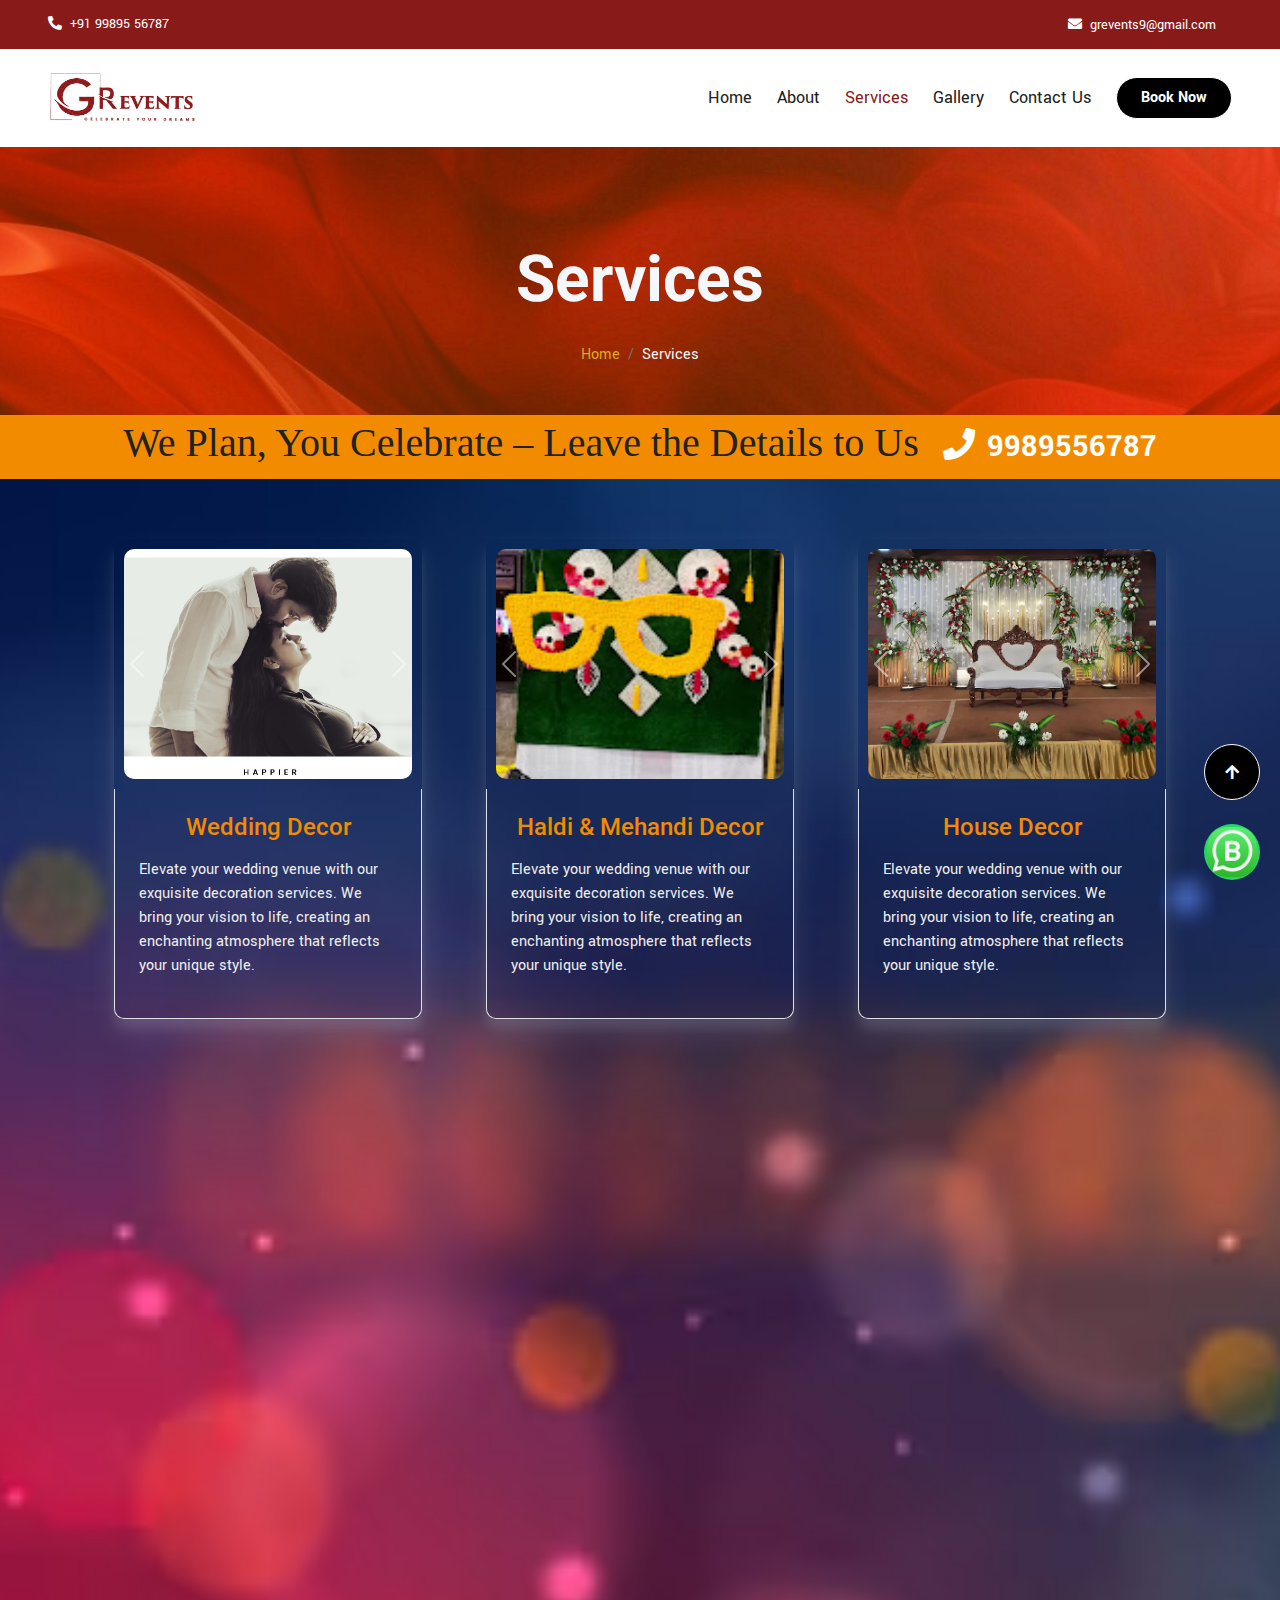
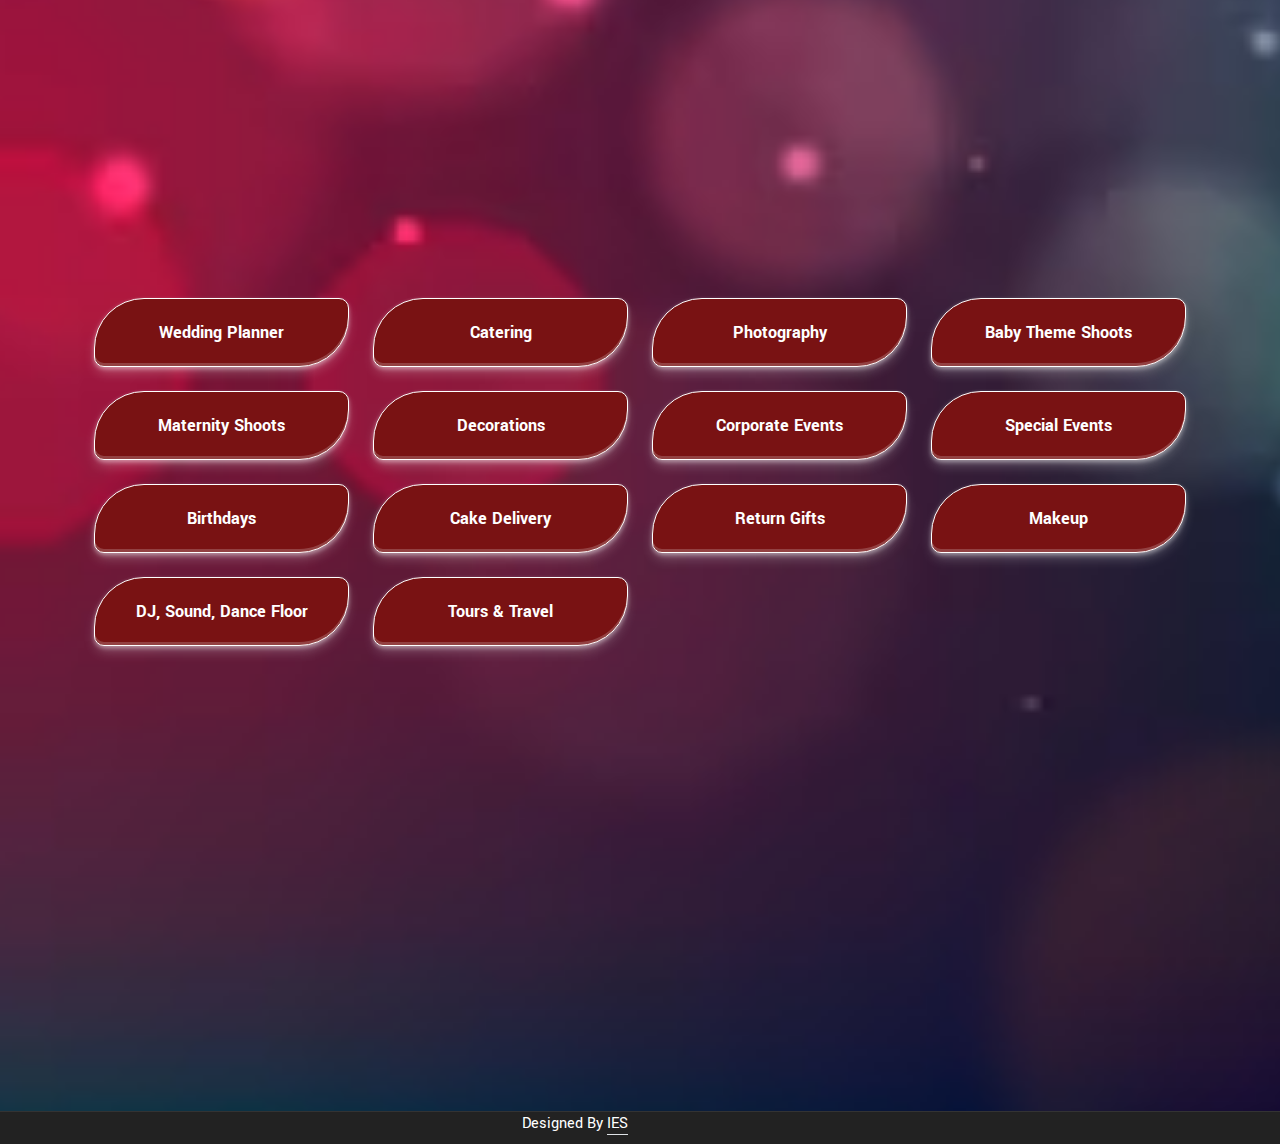
<file: services.html>
<!DOCTYPE html>
<html lang="en">

    <head>
        <meta charset="utf-8">
        <title>GR Events</title>
        <meta content="width=device-width, initial-scale=1.0" name="viewport">
        <meta content="" name="keywords">
        <meta content="" name="description">

        <!-- Google Web Fonts -->
        <link rel="preconnect" href="https://fonts.googleapis.com">
        <link rel="preconnect" href="https://fonts.gstatic.com" crossorigin>
        <link href="https://fonts.googleapis.com/css2?family=Roboto:wght@400;500;700&family=Yantramanav:wght@400;500;700&display=swap" rel="stylesheet"> 
        <link href="https://cdn.jsdelivr.net/npm/bootstrap@5.3.0-alpha1/dist/css/bootstrap.min.css" rel="stylesheet">

        <!-- Icon Font Stylesheet -->
        <link rel="stylesheet" href="https://use.fontawesome.com/releases/v5.15.4/css/all.css"/>
        <link href="https://cdn.jsdelivr.net/npm/bootstrap-icons@1.4.1/font/bootstrap-icons.css" rel="stylesheet">

        <!-- Libraries Stylesheet -->
        <link href="lib/animate/animate.min.css" rel="stylesheet">
        <link href="lib/owlcarousel/assets/owl.carousel.min.css" rel="stylesheet">
        <link href="lib/lightbox/css/lightbox.min.css" rel="stylesheet">


        <!-- Customized Bootstrap Stylesheet -->
        <link href="css/bootstrap.min.css" rel="stylesheet">

        <!-- Template Stylesheet -->
        <link href="css/style.css" rel="stylesheet">
    </head>

    <body>

        <!-- Spinner Start -->
        <div id="spinner" class="show bg-white position-fixed translate-middle w-100 vh-100 top-50 start-50 d-flex align-items-center justify-content-center">
            <div class="spinner-border text-primary" style="width: 3rem; height: 3rem;" role="status">
                <span class="sr-only">Loading...</span>
            </div>
        </div>
        <!-- Spinner End -->

 

 <!-- Topbar Start -->
 <div class="container-fluid topbar bg-light px-5 d-none d-lg-block">
    <div class="row gx-0 align-items-center">
        <div class="col-lg-8 text-center text-lg-start mb-2 mb-lg-0">
            <div class="d-flex flex-wrap">
                <a href="tel:+91 99895 56787" class="text-white small me-4"><i class="fas fa-phone-alt text-white me-2"></i>+91 99895 56787</a>
            </div>
        </div>
        <div class="col-lg-4 text-center text-lg-end">
            <div class="d-inline-flex align-items-center" style="height: 45px;">
                <a href="mailto: grevents9@gmail.com" ><small class="me-3 text-white"><i class="fa fa-envelope text-white me-2"></i>grevents9@gmail.com</small></a>
                
            </div>
        </div>
    </div>
</div>
<!-- Topbar End -->
    
        <!-- Navbar & Hero Start -->
        <div class="container-fluid position-relative p-0">
            <nav class="navbar navbar-expand-lg navbar-light bg-white px-4 px-lg-5 py-3 py-lg-0">
              <a href="index.html" class="navbar-brand p-0">
                <img class="logo" src="img/GR LOGO.jpg" alt="Logo">
              </a>
              <button class="navbar-toggler" type="button" data-bs-toggle="collapse" data-bs-target="#navbarCollapse">
                <span class="fa fa-bars"></span>
              </button>
              <div class="collapse navbar-collapse" id="navbarCollapse">
                <div class="navbar-nav ms-auto py-0">
                  <a href="index.html" class="nav-item nav-link">Home</a>
                  <a href="about.html" class="nav-item nav-link">About</a>
                  <a href="services.html" class="nav-item nav-link active">Services</a>
                  <a href="gallery.html" class="nav-item nav-link">Gallery</a>
                  <a href="contact.html" class="nav-item nav-link">Contact Us</a>
                </div>
                                 <a href="booknow.html" class="btn btn-primary rounded-pill text-white py-2 px-4">Book Now</a>

              </div>
            </nav>
          </div>
        
        <!-- Navbar & Hero End -->

        <!-- Header Start -->
        <div class="container-fluid bg-breadcrumb">
            <div class="container text-center py-5" style="max-width: 900px;">
                <h3 class="text-light display-3 mb-4 wow fadeInDown" data-wow-delay="0.1s">Services</h1>
                <ol class="breadcrumb justify-content-center text-white mb-0 wow fadeInDown" data-wow-delay="0.3s">
                    <li class="breadcrumb-item"><a href="index.html" class="text-gold">Home</a></li>
                    <li class="breadcrumb-item active text-light">Services</li>
                </ol>    
            </div>
        </div>
        <!-- Header End -->

        <!-- Banner Start -->
        <div class="container-fluid bg-secondary wow zoomInDown" data-wow-delay="0.1s">
            <div class="container">
                <div class="d-flex flex-column flex-lg-row align-items-center justify-content-center text-center p-1">
                    <h1 class="me-4"><span class="fw-normal">We Plan, You Celebrate – Leave the Details to Us</span></h1>
                    <a href="#" class="text-white fw-bold fs-2"> <i class="fa fa-phone me-1"></i> 9989556787</a>
                </div>
            </div>
        </div>
        <!-- Banner End -->

        <div class="container mt-3">
            <div class="row">
                <!-- Column 1 -->
                <div class="col-lg-4 col-md-6 my-4  mb-4">
                    <div class="training-item border-around  rounded wow fadeInUp" data-wow-delay="0.7s">
                        <!-- Image Carousel -->
                        <div id="carouselExample1" class="carousel slide training-img rounded-top" data-bs-ride="carousel" data-bs-interval="3000">
                            <div class="carousel-inner">
                                <div class="carousel-item active">
                                    <img src="img/services/s11.png" class="img-fluid img-size w-100" alt="Image 1">
                                </div>
                                <div class="carousel-item">
                                    <img src="img/services/s12.png" class="img-fluid img-size w-100" alt="Image 2">
                                </div>
                                <div class="carousel-item">
                                    <img src="img/services/s10.png" class="img-fluid img-size w-100" alt="Image 3">
                                </div>
                            </div>
                            <!-- Carousel Controls (Arrows) -->
                            <a class="carousel-control-prev" href="#carouselExample1" role="button" data-bs-slide="prev">
                                <span class="carousel-control-prev-icon" aria-hidden="true"></span>
                                <span class="visually-hidden">Previous</span>
                            </a>
                            <a class="carousel-control-next" href="#carouselExample1" role="button" data-bs-slide="next">
                                <span class="carousel-control-next-icon" aria-hidden="true"></span>
                                <span class="visually-hidden">Next</span>
                            </a>
                        </div>
                        <!-- Static Content Below -->
                        <div class="rounded-bottom border border-top-0 p-4">
 
                            <a href="#" class="h4 mb-3 d-block d-flex justify-content-center align-items-center" style = "color: #f28b00">Wedding Decor</a>

                            <p class="mb-3">Elevate your wedding venue with our exquisite decoration services. We bring your vision to life, creating an enchanting atmosphere that reflects your unique style.</p>
                            <!--   <a class="btn btn-primary rounded-pill text-white py-2 px-4" href="#">Read More</a> -->
                        </div>
                    </div>
                </div>
        
                <!-- Column 2 -->
                <div class="col-lg-4 col-md-6 my-4  mb-4">
                    <div class="training-item border-around  rounded wow fadeInUp" data-wow-delay="0.7s">
                        <!-- Image Carousel -->
                        <div id="carouselExample2" class="carousel slide training-img rounded-top" data-bs-ride="carousel" data-bs-interval="3000">
                            <div class="carousel-inner">
                                <div class="carousel-item active">
                                    <img src="img/images/img11.jpg" class="img-fluid img-size w-100" alt="Image 1">
                                </div>
                                <div class="carousel-item">
                                    <img src="img/images/img12.jpg" class="img-fluid img-size w-100" alt="Image 2">
                                </div>
                                <div class="carousel-item">
                                    <img src="img/images/img13.png" class="img-fluid img-size w-100" alt="Image 3">
                                </div>
                            </div>
                            <!-- Carousel Controls (Arrows) -->
                            <a class="carousel-control-prev" href="#carouselExample2" role="button" data-bs-slide="prev">
                                <span class="carousel-control-prev-icon" aria-hidden="true"></span>
                                <span class="visually-hidden">Previous</span>
                            </a>
                            <a class="carousel-control-next" href="#carouselExample2" role="button" data-bs-slide="next">
                                <span class="carousel-control-next-icon" aria-hidden="true"></span>
                                <span class="visually-hidden">Next</span>
                            </a>
                        </div>
                        <!-- Static Content Below -->
                        <div class="rounded-bottom border border-top-0 p-4">
 
                            <a href="#" class="h4 mb-3 d-block d-flex justify-content-center align-items-center" style = "color: #f28b00">Haldi & Mehandi Decor</a>
                            <p class="mb-3">Elevate your wedding venue with our exquisite decoration services. We bring your vision to life, creating an enchanting atmosphere that reflects your unique style.</p>
                             <!-- <a class="btn btn-primary rounded-pill text-white py-2 px-4" href="#">Read More</a> -->
                        </div>
                    </div>
                </div>
        
                <!-- Column 3 -->
                <div class="col-lg-4 col-md-6 my-4  mb-4">
                    <div class="training-item border-around  rounded  wow fadeInUp" data-wow-delay="0.7s">
                        <!-- Image Carousel -->
                        <div id="carouselExample3" class="carousel slide training-img rounded-top" data-bs-ride="carousel" data-bs-interval="3000">
                            <div class="carousel-inner">
                                <div class="carousel-item active">
                                    <img src="img/images/img1.png" class="img-fluid img-size w-100" alt="Image 1">
                                </div>
                                <div class="carousel-item">
                                    <img src="img/images/img2.jpg" class="img-fluid img-size w-100" alt="Image 2">
                                </div>
                                <div class="carousel-item">
                                    <img src="img/images/img3.png" class="img-fluid img-size w-100" alt="Image 3">
                                </div>
                            </div>
                            <!-- Carousel Controls (Arrows) -->
                            <a class="carousel-control-prev" href="#carouselExample3" role="button" data-bs-slide="prev">
                                <span class="carousel-control-prev-icon" aria-hidden="true"></span>
                                <span class="visually-hidden">Previous</span>
                            </a>
                            <a class="carousel-control-next" href="#carouselExample3" role="button" data-bs-slide="next">
                                <span class="carousel-control-next-icon" aria-hidden="true"></span>
                                <span class="visually-hidden">Next</span>
                            </a>
                        </div>
                        <!-- Static Content Below -->
                        <div class="rounded-bottom border border-top-0 p-4">
 
                            <a href="#" class="h4 mb-3 d-block d-flex justify-content-center align-items-center" style = "color: #f28b00">House Decor</a>
                            <p class="mb-3">Elevate your wedding venue with our exquisite decoration services. We bring your vision to life, creating an enchanting atmosphere that reflects your unique style.</p>
                             <!-- <a class="btn btn-primary rounded-pill text-white py-2 px-4" href="#">Read More</a> -->
                        </div>
                    </div>
                </div>

                <div class="col-lg-4 col-md-6 my-4 mb-4">
                    <div class="training-item border-around   rounded wow fadeInUp" data-wow-delay="0.7s">
                        <!-- Image Carousel -->
                        <div id="carouselExample4" class="carousel slide training-img rounded-top" data-bs-ride="carousel" data-bs-interval="3000">
                            <div class="carousel-inner">
                                <div class="carousel-item active">
                                    <img src="img/images/img4.jpg" class="img-fluid img-size w-100" alt="Image 1">
                                </div>
                                <div class="carousel-item">
                                    <img src="img/images/img5.jpg" class="img-fluid img-size w-100" alt="Image 2">
                                </div>
                                <div class="carousel-item">
                                    <img src="img/images/img6.jpg" class="img-fluid img-size w-100" alt="Image 3">
                                </div>
                            </div>
                            <!-- Carousel Controls (Arrows) -->
                            <a class="carousel-control-prev" href="#carouselExample4" role="button" data-bs-slide="prev">
                                <span class="carousel-control-prev-icon" aria-hidden="true"></span>
                                <span class="visually-hidden">Previous</span>
                            </a>
                            <a class="carousel-control-next" href="#carouselExample4" role="button" data-bs-slide="next">
                                <span class="carousel-control-next-icon" aria-hidden="true"></span>
                                <span class="visually-hidden">Next</span>
                            </a>
                        </div>
                        <!-- Static Content Below -->
                        <div class="rounded-bottom border border-top-0 p-4">
 
                            <a href="#" class="h4 mb-3 d-block d-flex justify-content-center align-items-center" style = "color: #f28b00">Theme Birthday Decor</a>
                            <p class="mb-3">Elevate your wedding venue with our exquisite decoration services. We bring your vision to life, creating an enchanting atmosphere that reflects your unique style.</p>
                             <!-- <a class="btn btn-primary rounded-pill text-white py-2 px-4" href="#">Read More</a> -->
                        </div>
                    </div>
                </div>

                <div class="col-lg-4 col-md-6 my-4 mb-4">
                    <div class="training-item border-around   rounded wow fadeInUp" data-wow-delay="0.7s">
                        <!-- Image Carousel -->
                        <div id="carouselExample5" class="carousel slide training-img rounded-top" data-bs-ride="carousel" data-bs-interval="3000">
                            <div class="carousel-inner">
                                <div class="carousel-item active">
                                    <img src="img/images/img7.jpg" class="img-fluid img-size w-100" alt="Image 1">
                                </div>
                                <div class="carousel-item">
                                    <img src="img/images/img8.jpg" class="img-fluid img-size w-100" alt="Image 2">
                                </div>
                                <div class="carousel-item">
                                    <img src="img/images/img9.jpg" class="img-fluid img-size w-100" alt="Image 3">
                                </div>
                            </div>
                            <!-- Carousel Controls (Arrows) -->
                            <a class="carousel-control-prev" href="#carouselExample5" role="button" data-bs-slide="prev">
                                <span class="carousel-control-prev-icon" aria-hidden="true"></span>
                                <span class="visually-hidden">Previous</span>
                            </a>
                            <a class="carousel-control-next" href="#carouselExample5" role="button" data-bs-slide="next">
                                <span class="carousel-control-next-icon" aria-hidden="true"></span>
                                <span class="visually-hidden">Next</span>
                            </a>
                        </div>
                        <!-- Static Content Below -->
                        <div class="rounded-bottom border border-top-0 p-4">
                            <a href="#" class="h4 mb-3 d-block d-flex justify-content-center align-items-center" style = "color: #f28b00">College Fest  </a>
                            <p class="mb-3">Elevate your wedding venue with our exquisite decoration services. We bring your vision to life, creating an enchanting atmosphere that reflects your unique style.</p>
                             <!-- <a class="btn btn-primary rounded-pill text-white py-2 px-4" href="#">Read More</a> -->
                        </div>
                    </div>
                </div>

                <div class="col-lg-4 col-md-6 my-4 mb-4">
                    <div class="training-item border-around   rounded wow fadeInUp" data-wow-delay="0.7s">
                        <!-- Image Carousel -->
                        <div id="carouselExample6" class="carousel slide training-img rounded-top" data-bs-ride="carousel" data-bs-interval="3000">
                            <div class="carousel-inner">
                                <div class="carousel-item active">
                                    <img src="img/images/img10.jpg" class="img-fluid img-size w-100" alt="Image 1">
                                </div>
                                <div class="carousel-item">
                                    <img src="img/images/img11.jpg" class="img-fluid img-size w-100" alt="Image 2">
                                </div>
                                <div class="carousel-item">
                                    <img src="img/images/img12.jpg" class="img-fluid img-size w-100" alt="Image 3">
                                </div>
                            </div>
                            <!-- Carousel Controls (Arrows) -->
                            <a class="carousel-control-prev" href="#carouselExample6" role="button" data-bs-slide="prev">
                                <span class="carousel-control-prev-icon" aria-hidden="true"></span>
                                <span class="visually-hidden">Previous</span>
                            </a>
                            <a class="carousel-control-next" href="#carouselExample6" role="button" data-bs-slide="next">
                                <span class="carousel-control-next-icon" aria-hidden="true"></span>
                                <span class="visually-hidden">Next</span>
                            </a>
                        </div>
                        <!-- Static Content Below -->
                        <div class="rounded-bottom border border-top-0 p-4">
 
                            <a href="#" class="h4 mb-3 d-block d-flex justify-content-center align-items-center" style = "color: #f28b00">Engagement Decor</a>
                            <p class="mb-3">Elevate your wedding venue with our exquisite decoration services. We bring your vision to life, creating an enchanting atmosphere that reflects your unique style.</p>
                             <!-- <a class="btn btn-primary rounded-pill text-white py-2 px-4" href="#">Read More</a> -->
                        </div>
                    </div>
                </div>
            </div>
        </div>
        
      <!-- Training Start -->
      <div class="container-fluid training py-5">
        <div class="container py-5">
            <div class="pb-5">
                <div class="row g-4   d-flex align-items-center justify-content-center">
                    <div class="col-xl-8 ">
                        <h4 class="text-secondary sub-title fw-bold wow fadeInUp " data-wow-delay="0.1s">Our Services</h4>
                        <h1 class="display-2 mb-0 wow fadeInUp text-light" data-wow-delay="0.3s">Services</h1>
                    </div>
                </div>
            </div>

    
            <!-- Grid layout for services -->
            <div class="row g-4">
                <div class="col-12 col-sm-6 col-md-3">
                    <div class="service-item text-center">
                        Wedding Planner
                    </div>
                </div>
                <div class="col-12 col-sm-6 col-md-3">
                    <div class="service-item text-center">
                        Catering
                    </div>
                </div>
                <div class="col-12 col-sm-6 col-md-3">
                    <div class="service-item text-center">
                        Photography
                    </div>
                </div>
                <div class="col-12 col-sm-6 col-md-3">
                    <div class="service-item text-center">
                        Baby Theme Shoots
                    </div>
                </div>
                <div class="col-12 col-sm-6 col-md-3">
                    <div class="service-item text-center">
                        Maternity Shoots
                    </div>
                </div>
                <div class="col-12 col-sm-6 col-md-3">
                    <div class="service-item text-center">
                        Decorations
                    </div>
                </div>
                <div class="col-12 col-sm-6 col-md-3">
                    <div class="service-item text-center">
                        Corporate Events
                    </div>
                </div>
                <div class="col-12 col-sm-6 col-md-3">
                    <div class="service-item text-center">
                        Special Events
                    </div>
                </div>
                <div class="col-12 col-sm-6 col-md-3">
                    <div class="service-item text-center">
                        Birthdays
                    </div>
                </div>
                <div class="col-12 col-sm-6 col-md-3">
                    <div class="service-item text-center">
                        Cake Delivery
                    </div>
                </div>
                <div class="col-12 col-sm-6 col-md-3">
                    <div class="service-item text-center">
                        Return Gifts
                    </div>
                </div>
                <div class="col-12 col-sm-6 col-md-3">
                    <div class="service-item text-center">
                        Makeup
                    </div>
                </div>
                <div class="col-12 col-sm-6 col-md-3">
                    <div class="service-item text-center">
                        DJ, Sound, Dance Floor
                    </div>
                </div>
                <div class="col-12 col-sm-6 col-md-3">
                    <div class="service-item text-center">
                        Tours & Travel
                    </div>
                </div>
            </div>
        </div>
    </div>
    
    <!-- Training End -->
    

       <!-- Footer Start -->
       <div class="container-fluid footer py-3 wow fadeIn" data-wow-delay="0.1s">
        <div class="container pt-5">
            <div class="row footer-row g-5">
                <div class="col-md-6 col-lg-6 col-xl-3">
                    <div class="footer-item d-flex flex-column">
                        <div class="footer-item">
                            <a href="index.html">
                <img class="logo-footer" src="img/GR LOGO.jpg" alt="Logo">
                           
                            </a>
                            <p class="text-white mb-3">
                                "At GR Events, we bring your visions to life with exceptional planning and flawless execution. Let’s create unforgettable memories together! Your perfect event is just a step away."</p>
                        
                        </div>
                    </div>
                </div>
                <div class="col-md-6 col-lg-6 col-xl-3">
                    <div class="footer-item d-flex flex-column">
                        <h4 class="text-white mb-4">Address</h4>
                        <div class="d-flex align-items-center mb-3">
                            <a class="btn btn-lg-square  rounded-circle mx-2" href=""><i class="fas fa-map-marker-alt"></i></a>
                            <div class="text-white ms-2">
                                <p class="mb-0">18-4-37,Railway colony,Near Railway colony Water Tank,
                                    Tirupati,
                                    Tirupati District,
                                    Andhra pradesh-517501</p>
                            </div>
                        </div>
                        <div class="d-flex align-items-center mb-3">
                            <a class="btn btn-lg-square rounded-circle mx-2" href=""><i class="fa fa-phone-alt"></i></a>
                            <div class="text-white ms-2">
                                <p class="mb-0">9989556787</p>
                                <p class="mb-0">8099567891</p>
                            </div>
                        </div>
                        <!-- <div class="d-flex align-items-center">
                            <a class="btn btn-lg-square btn-primary rounded-circle mx-2" href=""><i class="fas fa-envelope"></i></a>
                            <div class="text-white ms-2">
                                <p class="mb-0">info@example.com</p>
                                <p class="mb-0">info@example.com</p>
                            </div>
                        </div> -->
                    </div>
                </div>
                <div class="col-md-6 col-lg-6 col-xl-3">
                    <div class="footer-item d-flex flex-column">
                        <h4 class="text-white mb-4">Quick Links</h4>
                        <a href="#" class="footer-link"> About Us</a>
                        <a href="#" class="footer-link">Services</a>
                        <a href="#" class="footer-link">Gallery</a>
                        
                        <a href="#" class="footer-link"> Contact Us</a>
                    </div>
                </div>
                <div class="col-md-6 col-lg-6 col-xl-3">
                    <div class="footer-item d-flex flex-column">
                        <div class="footer-item">
                <a href="#" class="btn btn-primary rounded-pill text-white py-2 px-4 flex-wrap flex-sm-shrink-0">Book An Event</a>
                <div class="d-flex mt-3">
                    <a class="btn btn-lg-square facebook rounded-circle me-2" href="">
                        <i class="fab fa-facebook-f"></i>
                    </a>
                    <a class="btn btn-lg-square instagram rounded-circle mx-2" href="">
                        <i class="fab fa-instagram"></i>
                    </a>
                    <a class="btn btn-lg-square youtube rounded-circle mx-2" href="">
                        <i class="fab fa-youtube"></i>
                    </a>
                </div>
                          
                        </div>
                    </div>
                </div>
            </div>
        </div>
    </div>
    <!-- Footer End -->

    
    <!-- Copyright Start -->
    <div class="container-fluid copyright pb-2">
        <div class="container">
            <div class="row g-4 align-items-center">
             
                <!-- <div class="col-md-6 text-center text-md-end text-white">
                    
                    Designed By <a class="border-bottom text-white" href="https://htmlcodex.com">HTML Codex</a>
                </div> -->
                <div class="col-md-6 text-center text-md-end text-white">
                    
                    Designed By <a class="border-bottom text-white" href="">IES</a>
                </div>
            </div>
        </div>
    </div>
    <!-- Copyright End -->


        <!-- Back to Top -->
        <a href="#" class="btn btn-primary btn-lg-square back-to-top"><i class="fa fa-arrow-up"></i></a>   
        <a class="btn btn-lg-square whatsapp fixed-whatsapp" href="https://wa.me/919989556787?text=Hii%20there,%20I%20want%20to%20know%20more%20about%20Events.%20Let%E2%80%99s%20discuss" target="_blank">
            <!-- <i class="fab fa-whatsapp"></i> -->
            <img src = "img/WhatsApp-Image .jpeg" style = "width:50px; height:50px; border-radius: 20px;">
        </a>
        
    <!-- JavaScript Libraries -->
    <script src="https://ajax.googleapis.com/ajax/libs/jquery/3.6.4/jquery.min.js"></script>
    <script src="https://cdn.jsdelivr.net/npm/bootstrap@5.0.0/dist/js/bootstrap.bundle.min.js"></script>
    <script src="lib/wow/wow.min.js"></script>
    <script src="lib/easing/easing.min.js"></script>
    <script src="lib/waypoints/waypoints.min.js"></script>
    <script src="lib/counterup/counterup.min.js"></script>
    <script src="lib/owlcarousel/owl.carousel.min.js"></script>
    <script src="lib/lightbox/js/lightbox.min.js"></script>
    

    <!-- Template Javascript -->
        <script src="js/main.js"></script>
    <script src="https://cdn.jsdelivr.net/npm/@popperjs/core@2.11.6/dist/umd/popper.min.js"></script>
<script src="https://cdn.jsdelivr.net/npm/bootstrap@5.3.0-alpha1/dist/js/bootstrap.min.js"></script>
    </body>

</html>
</file>
<file: css/style.css>
/*** Spinner Start ***/
/*** Spinner ***/
body {
    background-image: url(../img/images/bg2.avif);
    background-repeat: no-repeat;
    background-size: cover;
    background-position: center;
    min-height: 100vh; /* Ensures it covers the entire viewport height */
}

#spinner {
    opacity: 0;
    visibility: hidden;
    transition: opacity .5s ease-out, visibility 0s linear .5s;
    z-index: 99999;
}

#spinner.show {
    transition: opacity .5s ease-out, visibility 0s linear 0s;
    visibility: visible;
    opacity: 1;
}
/*** Spinner End ***/

.back-to-top {
    position: fixed;
    right: 20px;
    bottom: 100px;
    transition: 0.5s;
    z-index: 99;
}

/*** Button Start ***/
.btn {
    font-weight: 600;
    transition: .5s;
}

.btn-square {
    width: 32px;
    height: 32px;
}

.btn-sm-square {
    width: 34px;
    height: 34px;
}

.btn-md-square {
    width: 44px;
    height: 44px;
}

.btn-lg-square {
    width: 56px;
    height: 56px;
}

.btn-square,
.btn-sm-square,
.btn-md-square,
.btn-lg-square {
    padding: 0;
    display: flex;
    align-items: center;
    justify-content: center;
    font-weight: normal;
    border-radius: 50%;
}

.btn.btn-primary {
    box-shadow: inset 0 0 0 0 var(--bs-primary);
}

.btn.btn-primary:hover {
    box-shadow: inset 300px 0 0 0 var(--bs-light) !important;
    color: var(--bs-primary) !important;
}

.btn.btn-secondary {
    box-shadow: inset 0 0 0 0 var(--bs-primary);
}

.btn.btn-secondary:hover {
    box-shadow: inset 300px 0 0 0 var(--bs-primary);
    color: var(--bs-light) !important;
}

.btn-hover {
    transition: 0.5s;
}

.btn-hover:hover {
    color: var(--bs-secondary) !important;
}

/*** Sub Title Start ***/
.sub-title {
    position: relative;
    display: inline-block;
    text-transform: uppercase;
    color: var(--bs-primary);
}

.sub-title::before {
    content: "";
    width: 100px;
    position: absolute;
    top: 50%;
    right: 0;
    transform: translateY(-50%);
    margin-right: -110px;
    border: 1px solid var(--bs-secondary) !important;
}

/*** Topbar Start ***/
.fixed-top .container {
    transition: 0.5s;
}

.topbar {
    padding: 2px 10px 2px 20px;
    background: var(--bs-primary) !important;
}

.topbar a,
.topbar a i {
    transition: 0.5s;
}

.topbar a:hover,
.topbar a i:hover {
    color: var(--bs-secondary) !important;
}


@media (max-width: 576px) {
    .topbar {
        display: none;    
    }
    
.sub-title::before {
    
    display: none;
     
}
}
/*** Topbar End ***/

h1 {
    font-family: "Great Vibes", cursive;
    font-weight: 400;
    font-style: normal;
  }
  
/*** Navbar ***/
.navbar-light .navbar-nav .nav-link {
    font-family: 'Yantramanav', sans-serif;
    position: relative;
    margin-right: 25px;
    padding: 35px 0;
    color: var(--bs-dark) !important;
    font-size: 18px;
    font-weight: 400;
    outline: none;
    transition: .5s;
}

.sticky-top.navbar-light .navbar-nav .nav-link {
    padding: 20px 0;
    color: var(--dark) !important;
    font-size: 18px !important;
}

.navbar-light .navbar-nav .nav-link:hover,
.navbar-light .navbar-nav .nav-link.active {
    color: var(--bs-primary) !important;
}

.navbar-light .navbar-brand img {
    max-height: 50px;
    transition: .5s;
}

.sticky-top.navbar-light .navbar-brand img {
    max-height: 45px;
}

.navbar .dropdown-toggle::after {
    border: none;
    content: "\f107";
    font-family: "Font Awesome 5 Free";
    font-weight: 600;
    vertical-align: middle;
    margin-left: 8px;
}

@media (min-width: 1200px) {
    .navbar .nav-item .dropdown-menu {
        display: block;
        visibility: hidden;
        top: 100%;
        transform: rotateX(-75deg);
        transform-origin: 0% 0%;
        border: 0;
        border-radius: 10px;
        transition: .5s;
        opacity: 0;
    }
  
}

.dropdown .dropdown-menu a:hover {
    background: var(--bs-primary);
    color: var(--bs-white);
}

.navbar .nav-item:hover .dropdown-menu {
    transform: rotateX(0deg);
    visibility: visible;
    background: var(--bs-light) !important;
    transition: .5s;
    opacity: 1;
}

@media (max-width: 991.98px) {
    .sticky-top.navbar-light {
        position: relative;
        background: var(--bs-white);
    }

    .navbar.navbar-expand-lg .navbar-toggler {
        padding: 10px 20px;
        border: 1px solid var(--bs-primary);
        color: var(--bs-primary);
    }

    .navbar-light .navbar-collapse {
        margin-top: 15px;
        border-top: 1px solid #DDDDDD;
    }

    .navbar-light .navbar-nav .nav-link,
    .sticky-top.navbar-light .navbar-nav .nav-link {
        padding: 10px 0;
        margin-left: 0;
        color: var(--bs-dark) !important;
    }

    .navbar-light .navbar-brand img {
        max-height: 45px;
    }
}

@media (min-width: 992px) {
    .navbar-light {
        position: absolute;
        width: 100%;
        top: 0;
        left: 0;
        border-bottom: 1px solid rgba(255, 255, 255, .1);
        z-index: 999;
    }
    
    .sticky-top.navbar-light {
        position: fixed;
        background: var(--bs-light) !important;
    }
    .navbar-light .navbar-nav .nav-link.nav-contact::before {
        display: none;
    }
}

/*** Carousel Hero Header Start ***/
.header-carousel {
    position: relative; 
}

.header-carousel .owl-nav .owl-prev {
    position: absolute;
    width: 60px;
    height: 60px;
    top: 50%;
    left: 20px;
    transform: translateY(-50%);
    border-radius: 60px;
    background: var(--bs-primary);
    color: var(--bs-white);
    font-size: 26px;
    display: flex;
    align-items: center;
    justify-content: center;
    transition: 0.5s;
}

.header-carousel .owl-nav .owl-next {
    position: absolute;
    width: 60px;
    height: 60px;
    top: 50%;
    right: 20px;
    transform: translateY(-50%);
    border-radius: 60px;
    background: var(--bs-primary);
    color: var(--bs-white);
    font-size: 26px;
    display: flex;
    align-items: center;
    justify-content: center;
    transition: 0.5s;
}

.header-carousel .owl-nav .owl-prev,
.header-carousel .owl-nav .owl-next {
    transition: 0.5s;
}

.header-carousel .owl-nav .owl-prev:hover,
.header-carousel .owl-nav .owl-next:hover {
    box-shadow: inset 100px 0 0 0 var(--bs-light) !important;
    color: var(--bs-primary) !important;
}

@media (max-width: 576px) {
    .header-carousel .owl-nav .owl-prev,
    .header-carousel .owl-nav .owl-next {
        top: 630px;
        transition: 0.5s;
    }

    .header-carousel .header-carousel-item .carousel-caption .carousel-caption-content {
        width: 95% !important;
    }
 
}

.header-carousel .header-carousel-item,
.header-carousel .header-carousel-item img {
    position: relative;
    width: 100%;
    height: 700px;
    margin-top: 95px;
    display: block;
    object-fit: cover;
    transition: 0.5s;

}

@media (max-width: 992px) {
    .header-carousel .header-carousel-item,
    .header-carousel .header-carousel-item img {
        margin-top: 0;
        transition: 0.5s;
    }

}

@media (min-width: 992px) {
    .header-carousel .owl-nav .owl-prev,
    .header-carousel .owl-nav .owl-next {
        margin-top: 50px;
    }
}

.header-carousel .header-carousel-item .carousel-caption {
    width: 100%;
    height: 100%;
    position: absolute;
    top: 0;
    left: 0;
    padding: 100px 0;
    display: flex;
    align-items: center;
    justify-content: center;
    background: rgba(0, 0, 0, .5);
}

.header-carousel .header-carousel-item .carousel-caption .carousel-caption-content {
    position: relative;
    width: 75%;
    
}
/*** Carousel Hero Header End ***/


/*** Single Page Hero Header Start ***/
.bg-breadcrumb {
	position: relative;
	padding: 145px 0 0px 0;
    background: linear-gradient(rgba(242, 139, 0, 0.2), rgba(242, 139, 0, 0.3)), url(../img/main-bg.jpg);
    background-position:center;
    background-repeat: no-repeat;
    background-attachment: fixed;
    background-size: cover;

    
}

@media (max-width: 992px) {
    .bg-breadcrumb {
        padding-top: 50px;
    }

}
/*** Single Page Hero Header End ***/


/*** Counter Facts Start ***/

/* .counter-facts {
    background: linear-gradient(rgba(255, 255, 255, .8), rgba(255, 255, 255, 0.7)), url(../img/banner4.jpg);
    background-size: cover;
    background-attachment: fixed;
    background-position: center center;
    background-repeat: no-repeat;
}


.counter-facts .counter {
    position: relative;
    text-align: center;
    width: 200px;
    min-height: 215px;
    padding: 10px 15px;
    margin: 0 auto;
    border-radius: 100px;
    box-shadow: 0 8px 5px rgba(0, 0, 0, 0.2);
    background: var(--bs-white);
}

.counter-facts .counter:before {
    content: "";
    position: absolute;
    height: 105px;
    width: 100%;
    left: 0;
    top: 0;
    border-radius: 10px 10px 0 0;
    background-color: black;
    
}
.counter-facts .counter .counter-icon {
    position: relative;
    width: 120px;
    height: 100px;
    border-radius: 10px 10px 0 0;
    font-size: 50px;
    line-height: 90px;
    color: var(--bs-primary) !important;
    display: flex;
    
} */

.counter-sec{
    background-color: #000000;
    border-radius: 15px;
    border: 1px solid white;
}

.counter-facts .counter h3 {
    color: var(--bs-white);
    font-size: 17px;
    font-weight: 600;
    letter-spacing: 1px;
    text-transform: uppercase;
    margin: 0 0 5px 0;
    display: flex;
    color: #881a19;
    background-color: white;
    border-radius: 10px;
    padding: 2px 5px;
   
    /* -webkit-text-stroke: 0.1px white; */
}
.counter-facts .counter .counter-value {
    font-size: 40px;
    font-weight: 700;
    display: block;
    color: goldenrod;
}

@media screen and (max-width: 1200px) {
    .counter-facts .counter { margin-bottom: 40px; 
    }
}
/*** Counter Facts End ***/


/*** Training Start ***/
.training-carousel .owl-stage-outer {
    margin-top: 30px;
}

.training-carousel .owl-nav .owl-prev,
.training-carousel .owl-nav .owl-next {
    position: absolute;
    top: 0;
    padding: 10px 35px;
    border: 1px solid var(--bs-secondary);
    color: var(--bs-white);
    background: var(--bs-secondary);
    border-radius: 50px;
    transition: 0.5s;
}

.training-carousel .owl-nav .owl-prev {
    left: 0 !important;
}

.training-carousel .owl-nav .owl-next {
    right: 0;
}

.training-carousel .owl-nav .owl-prev:hover,
.training-carousel .owl-nav .owl-next:hover {
    box-shadow: inset 100px 0 0 0 var(--bs-light) !important;
    color: var(--bs-primary) !important;
}

.training .training-item .training-img {
    position: relative;
    overflow: hidden;
    transition: 0.5s;
}

.training .training-item .training-img img {
    transition: 0.5s;
}

.training .training-item:hover .training-img img {
    transform: scale(1.2);
}
/*** Training End ***/



/*** Dance Class Start ***/
.class-carousel .owl-stage-outer {
    margin-top: 30px;
}

.class-carousel .owl-nav .owl-prev,
.class-carousel .owl-nav .owl-next {
    position: absolute;
    top: 0;
    padding: 10px 35px;
    border: 1px solid var(--bs-secondary);
    color: var(--bs-white);
    background: var(--bs-secondary);
    border-radius: 50px;
    transition: 0.5s;
}

.class-carousel .owl-nav .owl-prev {
    left: 0 !important;
}

.class-carousel .owl-nav .owl-next {
    right: 0;
}

.class-carousel .owl-nav .owl-prev:hover,
.class-carousel .owl-nav .owl-next:hover {
    box-shadow: inset 100px 0 0 0 var(--bs-light) !important;
    color: var(--bs-primary) !important;
}

.class .class-item .class-img {
    position: relative;
    overflow: hidden;
    transition: 0.5s;
}

.class .class-item .class-img img {
    transition: 0.5s;
}

.class .class-item:hover .class-img img {
    transform: scale(1.3);
}
/*** Dance Class End ***/


/*** Blog Start ***/
.blog-carousel .owl-stage-outer {
    margin-top: 30px;
}

.blog-carousel .owl-nav .owl-prev,
.blog-carousel .owl-nav .owl-next {
    position: absolute;
    top: 1px;
    padding: 10px 35px;
    border: 1px solid var(--bs-secondary);
    color: var(--bs-white);
    background: var(--bs-secondary);
    border-radius: 50px;
    transition: 0.5s;
}

.blog-carousel .owl-nav .owl-prev {
    left: 0 !important;
}

.blog-carousel .owl-nav .owl-next {
    right: 0;
}

.blog-carousel .owl-nav .owl-prev:hover,
.blog-carousel .owl-nav .owl-next:hover {
    box-shadow: inset 100px 0 0 0 var(--bs-light) !important;
    color: var(--bs-primary) !important;
}

.blog .blog-item .blog-img {
    position: relative;
    overflow: hidden;
    transition: 0.5s;
}

.blog .blog-item .blog-img img {
    transition: 0.5s;
}

.blog .blog-item:hover .blog-img img {
    transform: scale(1.3);
}
/*** Blog End ***/

/*** Team Start ***/
.team-carousel .owl-stage-outer {
    margin-top: 30px;
}
.team-carousel .owl-nav .owl-prev,
.team-carousel .owl-nav .owl-next {
    position: absolute;
    top: 1px;
    padding: 10px 35px;
    border: 1px solid var(--bs-secondary);
    color: var(--bs-white);
    background: var(--bs-secondary);
    border-radius: 50px;
    transition: 0.5s;
}

.team-carousel .owl-nav .owl-prev {
    left: 0 !important;
}

.team-carousel .owl-nav .owl-next {
    right: 0;
}

.team-carousel .owl-nav .owl-prev:hover,
.team-carousel .owl-nav .owl-next:hover {
    box-shadow: inset 100px 0 0 0 var(--bs-light) !important;
    color: var(--bs-primary) !important;
}

.team .team-carousel .team-item .team-img {
    position: relative;
    overflow: hidden;
    width: 100%;
    height: 100%;
}

.team .team-carousel .team-item .team-img::after {
    content: "";
    position: absolute;
    top: 0;
    left: 0;
    width: 100%;
    height: 100%;
    background: rgba(0, 0, 0, .5);
    transition: 0.5s;
    z-index: 2;
}

.team .team-carousel .team-item .team-img .team-icon {
    position: absolute;
    bottom: -100%;
    left: 50%;
    transform: translateX(-50%);
    padding: 25px;
    display: flex;
    opacity: 0;
    transition: 0.5s;
    z-index: 3;
}

.team .team-carousel .team-item:hover .team-img .team-icon {
    bottom: 0;
    left: 50%;
    transform: translateX(-50%);
    opacity: 1;
}

.team .team-carousel .team-item .team-content {
    position: relative;
    background: var(--bs-secondary);
    border-bottom-left-radius: 10px;
    border-bottom-right-radius: 10px;
    z-index: 1;
    transition: 0.5s;
}

.team .team-carousel .team-item .team-content::after {
    content: "";
    position: absolute;
    bottom: 0;
    left: 0;
    width: 100%;
    height: 0;
    background: var(--bs-primary) !important;
    border-bottom-left-radius: 10px;
    border-bottom-right-radius: 10px;
    transition: 0.5s;
    z-index: -1;
}

.team .team-carousel .team-item:hover .team-content a,
.team .team-carousel .team-item:hover .team-content p {
    color: var(--bs-white) !important;
}

.team .team-carousel .team-item:hover .team-content::after {
    height: 100% !important;
}

.team .team-carousel .team-item .team-img img {
    transition: 0.5s;
}

.team .team-carousel .team-item:hover .team-img img {
    transform: scale(1.1);
}
/*** Team End ***/


/*** Vidie Gallery Start ***/
/*** Youtube Video start ***/
.gallery .tab-class {
    text-align: start !important;
}

.gallery .nav-item {
    align-items: center;
    justify-content: center;
    margin-right: 20px;
}

.gallery .nav-item a span {
    display: flex;
    align-items: center;
    justify-content: center;
}

.gallery .nav-item a.active {
    background: var(--bs-primary) !important;
}

.gallery .nav-item a.active span {
    color: var(--bs-white) !important;
}


.video {
    position: relative;
}

.video .btn-play {
    position: absolute;
    z-index: 3;
    top: 50%;
    left: 50%;
    transform: translate(-50%, -50%);
    box-sizing: content-box;
    display: block;
    width: 23px;
    height: 44px;
    border-radius: 50%;
    transition: 0.5s;
    

}

.video .btn-play:before {
    content: "";
    position: absolute;
    z-index: 0;
    left: 50%;
    top: 50%;
    transform: translate(-50%, -50%);
    display: block;
    width: 70px;
    height: 70px;
    background: var(--bs-white);
    border-radius: 50%;
    animation: pulse-border 1500ms ease-out infinite;
    transition: 0.5s;
}

.video .btn-play:after {
    content: "";
    position: absolute;
    z-index: 1;
    left: 50%;
    top: 50%;
    transform: translate(-50%, -50%);
    display: block;
    width: 50px;
    height: 50px;
    background: var(--bs-secondary);
    border-radius: 50%;
    transition: all 300ms;
}

.video .btn-play span {
    display: block;
    position: relative;
    z-index: 3;
    width: 0;
    height: 0;
    border-left: 23px solid var(--bs-primary);
    border-top: 12px solid transparent;
    border-bottom: 12px solid transparent;
    margin-left: 5px;
}

@keyframes pulse-border {
    0% {
        transform: translateX(-50%) translateY(-50%) translateZ(0) scale(1);
        opacity: 1;
    }

    100% {
        transform: translateX(-50%) translateY(-50%) translateZ(0) scale(1.5);
        opacity: 0;
    }
}

#videoModal {
    z-index: 99999;
}

#videoModal .modal-dialog {
    position: relative;
    max-width: 800px;
    margin: 60px auto 0 auto;
}

#videoModal .modal-body {
    position: relative;
    padding: 0px;
}

#videoModal .close {
    position: absolute;
    width: 30px;
    height: 30px;
    right: 0px;
    top: -30px;
    z-index: 999;
    font-size: 30px;
    font-weight: normal;
    color: #ffffff;
    background: #000000;
    opacity: 1;
}
/*** Youtube Video End ***/

/*** Vidieo Gallery End ***/

/*** Testimonial Start ***/
.testimonial-carousel .owl-stage-outer {
    margin-top: 30px;
}
.testimonial-carousel .owl-nav .owl-prev,
.testimonial-carousel .owl-nav .owl-next {
    position: absolute;
    top: 1px;
    padding: 10px 35px;
    border: 1px solid var(--bs-secondary);
    color: var(--bs-white);
    background: var(--bs-secondary);
    border-radius: 50px;
    transition: 0.5s;
}

.testimonial-carousel .owl-nav .owl-prev {
    left: 0 !important;
}

.testimonial-carousel .owl-nav .owl-next {
    right: 0;
}

.testimonial-carousel .owl-nav .owl-prev:hover,
.testimonial-carousel .owl-nav .owl-next:hover {
    box-shadow: inset 100px 0 0 0 var(--bs-light) !important;
    color: var(--bs-primary) !important;
}
/*** Testimonial End ***/


/*** Contact Start ***/
.contact button.btn.btn-primary.w-100:hover {
    box-shadow: inset 700px 0 0 0 var(--bs-light) !important;
    color: var(--bs-primary) !important;
}
/*** Contact End ***/


/*** Footer Start ***/
.footer {
    background: var(--bs-dark);
}

.footer .footer-item .footer-link {
    line-height: 30px;
    color: var(--bs-white);
    transition: 0.5s;
}

.footer .footer-item .footer-link:hover {
    letter-spacing: 1px;
    color: var(--bs-primary) !important;
}
/*** Footer End ***/

/*** copyright Start ***/
.copyright {
    border-top: 1px solid rgba(255, 255, 255, 0.08);
    background: var(--bs-dark) !important;
}
/*** copyright end ***/



/* new code add */

.img-size {
    height: 300px; /* Set a fixed height */
    object-fit: cover; /* Ensure images maintain their aspect ratio */
    border-radius: 20px;
    padding: 10px;
}

.border-around{
    /* border: 3px solid #881a19; */
    box-shadow: rgba(255, 255, 255, 0.111) 0px 14px 28px, rgba(255, 255, 255, 0.084) 0px 10px 10px;
    border-radius: 20px;
   margin: 20px;
}
.logo{
    width: 150px;
    height: 100px;
}
.rounded-bottom {
    background-color: #881b1900;
}
.rounded-bottom p{
    color: #ececec;
}
.class-img  img{
    border: 1px solid white;
    box-shadow: rgba(255, 255, 255, 0.12) 0px 2px 4px 0px, rgba(248, 248, 248, 0.32) 0px 2px 16px 0px;
    height: 200px;
}
 .logo-footer{
    width: 100%;
    height: 100ox;
 }

 .footer-row{
    border: 5px solid white;
    border-radius: 20px;
    padding: 20px;
 }
 @media (max-width:576px){
    .navbar {
        position: fixed !important; /* Use sticky position */
        top: 0; /* Stick to the top */
        left: 0; /* Align to the left */
        right: 0; /* Align to the right */
        z-index: 1030; /* Stay above other content */
        background-color: white; /* Set background color */
        box-shadow: 0 2px 5px rgba(0, 0, 0, 0.1); /* Optional shadow */
      }
      .border-around{
       
       margin: 0px;
    }
    h1 {
        font-size: medium;
        font-weight: 400;
        color: #000000;
      }
 }
.training-img img{
    height: 250px;
}

.service-item {
    background-color: rgb(121 18 19);
    border: 1px solid rgb(255, 255, 255);
    padding: 20px;
    color: white;
    font-size: 18px;
    font-weight: bold;
    text-align: center;
    border-radius: 50px 10px 50px 10px;
    /* box-shadow: rgba(255, 255, 255, 0.25) 0px 14px 28px, rgba(255, 255, 255, 0.101) 0px 10px 10px; */
    box-shadow: rgba(255, 255, 255, 0.4) 0px 2px 4px, rgba(255, 255, 255, 0.3) 0px 7px 13px -3px, rgba(255, 255, 255, 0.2) 0px -3px 0px inset;


}

.service-item:hover {
    background-color: rgb(255, 255, 255); /* Changes background color to white */
    border: 1px solid rgb(0, 0, 0); /* Changes border to black */
    color: black; /* Text color changes to black */
    
}

img {
    position: relative; /* Make the image position relative */
    display: inline-block; /* Allows for margins and positioning */
}

img::after {
    content: "GR events"; /* Watermark text */
    position: absolute;
    bottom: 10px; /* Adjust as needed */
    right: 10px; /* Adjust as needed */
    color: rgb(0, 8, 65); /* Change to your preferred color */
    font-size: 16px; /* Adjust size as needed */
    background-color: rgba(0, 0, 0, 0.7); /* Darker semi-transparent background for better visibility */
    padding: 5px; /* Space around the text */
    border-radius: 5px; /* Optional rounded corners */
    opacity: 1; /* Fully opaque */
    pointer-events: none; /* Allow clicks to go through the watermark */
    z-index: 1; /* Ensure it is on top of the image */
}

.watermarked-img {
    position: relative;
    display: inline-block;
}

.watermarked-img::after {
    content: "gr trah"; /* Watermark text */
    position: absolute;
    bottom: 10px;
    right: 10px;
    color: white;
    font-size: 16px;
    background-color: rgba(0, 0, 0, 0.5);
    padding: 5px;
    border-radius: 5px;
    opacity: 0.8;
    pointer-events: none;
}

 .about-bg{
    background-color: black;
 }
 .text-gold{
    color: goldenrod;
 }
 .testimonial-content p{
    color: white;
 }

 .facebook {
    background-color: #3b5998;
    color: white;
}

.youtube {
    background-color: #FF0000;
    color: white;
}

.twitter {
    background-color: #1da1f2;
    color: white;
}

.instagram {
    background-color: #e4405f;
    color: white;
}

.linkedin {
    background-color: #0077b5;
    color: white;
}
.whatsapp {
    background-color: #25d366;
    color: white;
}

/* Add this if you want a hover effect */
.btn:hover {
    opacity: 0.8;
    color: white;
    border: 2px solid white;
}
p 
{
    color: white;
}

.fixed-whatsapp {
    position: fixed;
    bottom: 20px;
    right: 20px;
    background-color: #25d366;
    color: white;
    border-radius: 50%;
    padding: 15px;
    font-size: 24px;
    z-index: 1000; /* Ensures it stays on top of other elements */
}

/* Optional hover effect */
.fixed-whatsapp:hover {
    opacity: 0.8;
}
</file>
